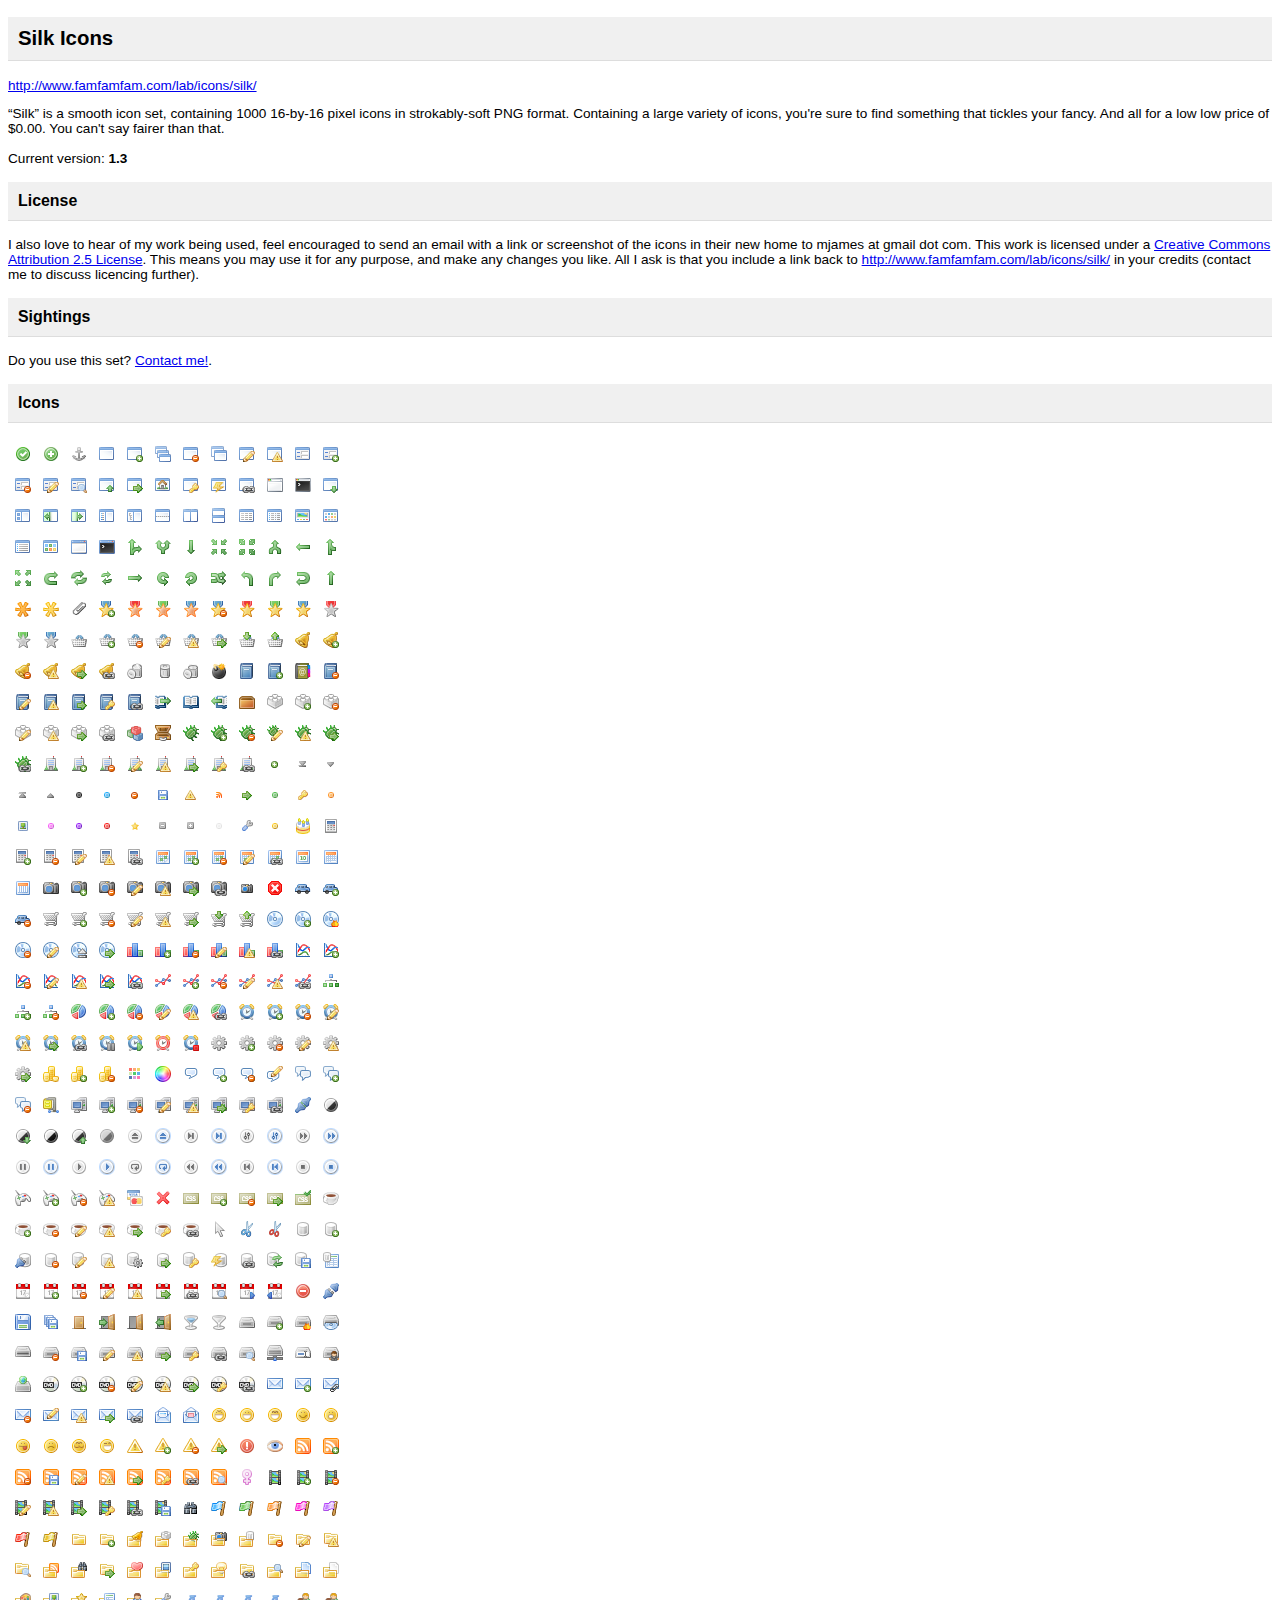
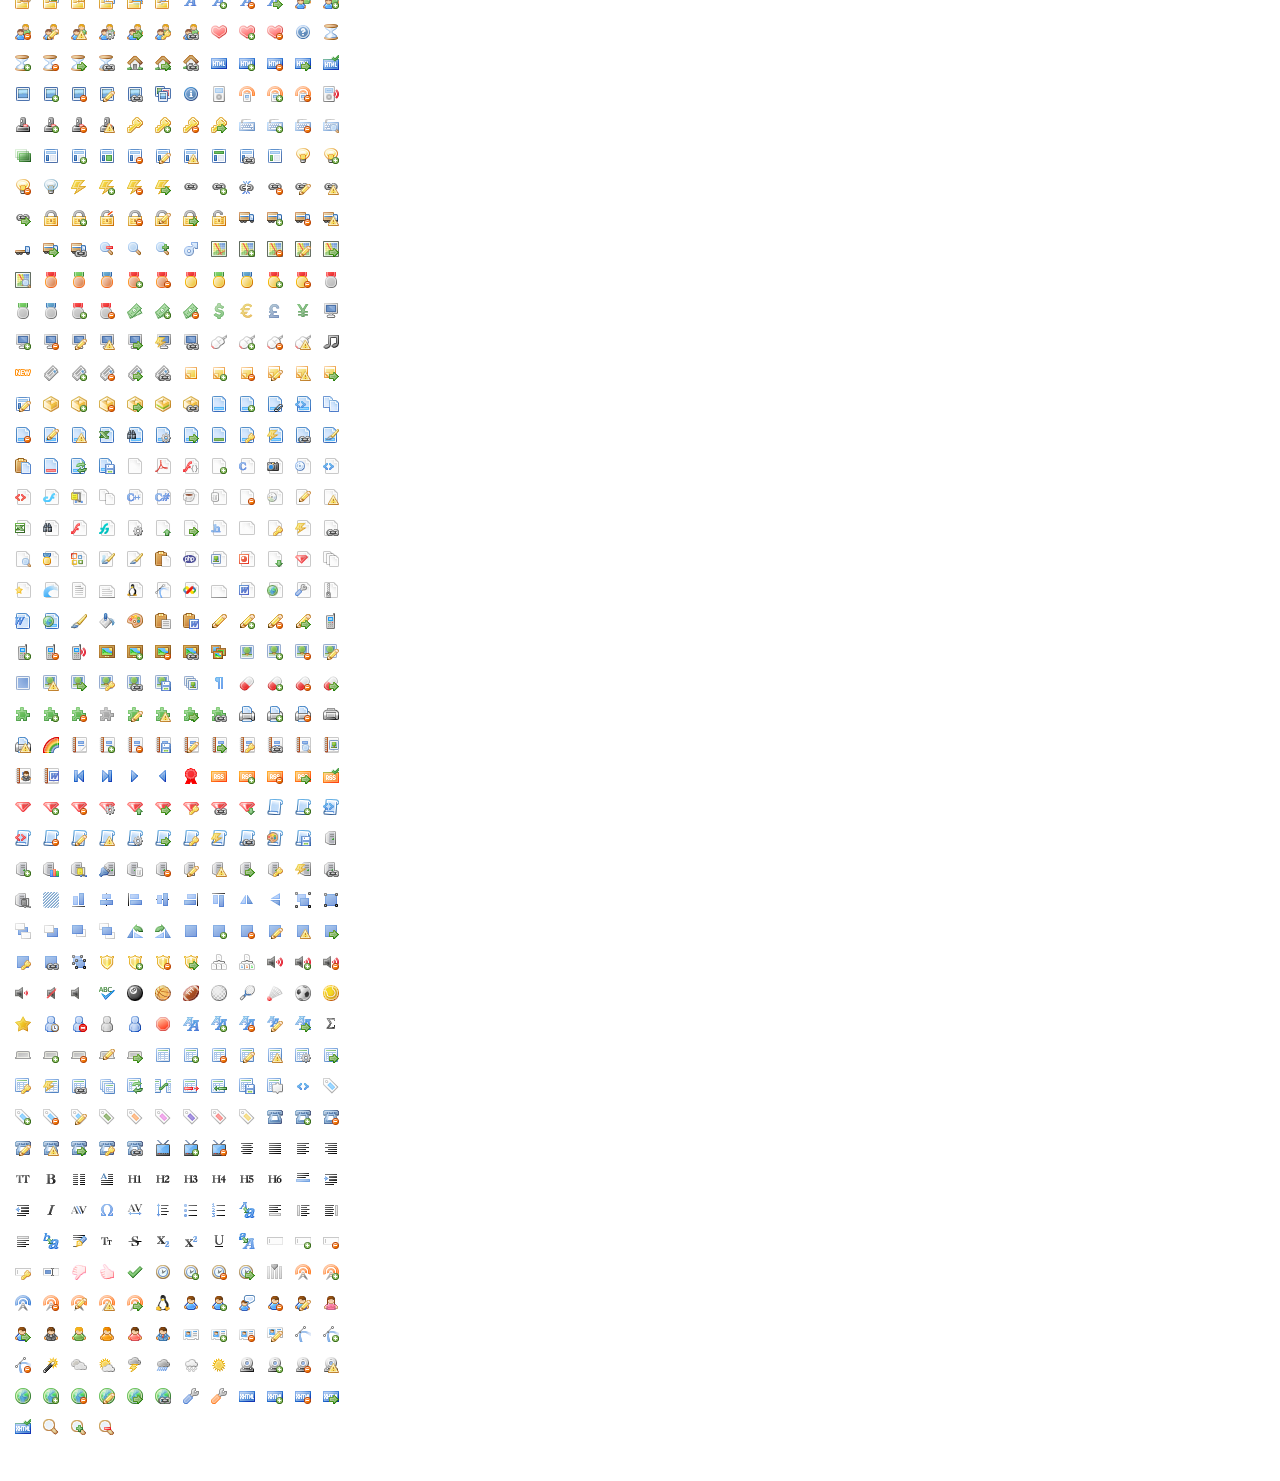
<file: images/readme.html>
<!DOCTYPE html PUBLIC "-//W3C//DTD XHTML 1.0 Strict//EN" "http://www.w3.org/TR/xhtml1/DTD/xhtml1-strict.dtd">
<html xmlns="http://www.w3.org/1999/xhtml" xml:lang="en" lang="en">

	<!-- Document HEAD -->
	<head>
	
		<title>famfamfam.com: Silk Icons</title>

		<meta http-equiv="Content-Type" content="text/html; charset=utf-8" />

		<meta name="mssmarttagspreventparsing" content="true" />
		<meta name="robots" content="all" />		
		<meta http-equiv="imagetoolbar" content="no" />

		<meta name="author" content="Mark James" />
		<meta name="copyright" content="Mark James" />
		<meta name="revisit-after" content="7 days" />		
		
	    <style type="text/css">
<!--
body {
	font-family: Verdana, Arial, Helvetica, sans-serif;
	font-size: 85%;
}

h1,h2,h3 {
padding: 10px;
background-color: #F0F0F0;
border-bottom: 1px solid #DDD;
}

table td {
padding: 5px;
}

td em {
display: none;
}
-->
        </style>
	</head>

	<!-- Document BODY -->
	<body>

		<div id="container-outer">
			<div id="container-inner">
					<div id="content-inner">				

						<h2>Silk Icons</h2>
						<p><a href="http://www.famfamfam.com/lab/icons/silk/">http://www.famfamfam.com/lab/icons/silk/</a></p>
					  <p>
							&#8220;Silk&#8221; is a smooth icon set, containing 1000 16-by-16 pixel icons in
							strokably-soft PNG format. Containing a large variety of icons, you're sure to find something
							that tickles your fancy. And all for a low low price of $0.00. You can't say fairer than that.
							
							<br />
							<br/>

						  <!--
							<a class="download-link" href="famfamfam_mini_icons.zip">Download</a><br />
							-->
							
						  Current version: <strong>1.3</strong></p>
						
						<h3>License</h3>
						<p>
						<!-- Creative Commons License -->
						I also love to hear of my work being used, feel encouraged to send an email
						with a link or screenshot of the icons in their new home to
						mjames&nbsp;<span class="email">at</span>&nbsp;gmail&nbsp;<span class="email">dot</span>&nbsp;com.
						This work is licensed under a <a rel="license" href="http://creativecommons.org/licenses/by/2.5/">Creative Commons Attribution 2.5 License</a>.
						This means you may use it for any purpose, and make any changes you like.
						All I ask is that you include a link back to <a href="http://www.famfamfam.com/lab/icons/silk/">http://www.famfamfam.com/lab/icons/silk/</a> in your credits (contact me to discuss licencing further).
						<!-- /Creative Commons License -->

						
						<!--
						
						<rdf:RDF xmlns="http://web.resource.org/cc/"
							xmlns:dc="http://purl.org/dc/elements/1.1/"
							xmlns:rdf="http://www.w3.org/1999/02/22-rdf-syntax-ns#">
						<Work rdf:about="">
						   <dc:title>Silk icons</dc:title>
						   <dc:date>2005</dc:date>
						   <dc:description>'Silk' icon set.</dc:description>
						   <dc:creator><Agent>
							  <dc:title>Mark James</dc:title>
						   </Agent></dc:creator>
						   <dc:rights><Agent>
							  <dc:title>Mark James</dc:title>
						   </Agent></dc:rights>
						   <dc:type rdf:resource="http://purl.org/dc/dcmitype/StillImage" />
						   <dc:source rdf:resource="http://www.famfamfam.com/lab/icons/silk/"/>
						   <license rdf:resource="http://creativecommons.org/licenses/by/2.5/" />
						</Work>
						
						<License rdf:about="http://creativecommons.org/licenses/by/2.5/">
						   <permits rdf:resource="http://web.resource.org/cc/Reproduction" />
						   <permits rdf:resource="http://web.resource.org/cc/Distribution" />
						   <requires rdf:resource="http://web.resource.org/cc/Notice" />
						   <requires rdf:resource="http://web.resource.org/cc/Attribution" />
						   <permits rdf:resource="http://web.resource.org/cc/DerivativeWorks" />
						</License>
						
						</rdf:RDF>
						
						-->
						</p>
						
						<h3>Sightings</h3>
						
						<p>
						Do you use this set? <a href="http://www.famfamfam.com/about/?contact=Silk%20icons%20in%20the%20wild">Contact me!</a>.
						</p>
						
						
						<h3>Icons</h3>

						
						<p><table>
	<tr>
		<td><img src="icons/accept.png" title="accept.png" alt="accept "/><em>accept.png</em></td>
		<td><img src="icons/add.png" title="add.png" alt="add "/><em>add.png</em></td>

		<td><img src="icons/anchor.png" title="anchor.png" alt="anchor "/><em>anchor.png</em></td>
		<td><img src="icons/application.png" title="application.png" alt="application "/><em>application.png</em></td>
		<td><img src="icons/application_add.png" title="application_add.png" alt="application add "/><em>application_add.png</em></td>
		<td><img src="icons/application_cascade.png" title="application_cascade.png" alt="application cascade "/><em>application_cascade.png</em></td>
		<td><img src="icons/application_delete.png" title="application_delete.png" alt="application delete "/><em>application_delete.png</em></td>
		<td><img src="icons/application_double.png" title="application_double.png" alt="application double "/><em>application_double.png</em></td>

		<td><img src="icons/application_edit.png" title="application_edit.png" alt="application edit "/><em>application_edit.png</em></td>
		<td><img src="icons/application_error.png" title="application_error.png" alt="application error "/><em>application_error.png</em></td>
		<td><img src="icons/application_form.png" title="application_form.png" alt="application form "/><em>application_form.png</em></td>
		<td><img src="icons/application_form_add.png" title="application_form_add.png" alt="application form add "/><em>application_form_add.png</em></td>
	</tr>
	<tr>
		<td><img src="icons/application_form_delete.png" title="application_form_delete.png" alt="application form delete "/><em>application_form_delete.png</em></td>

		<td><img src="icons/application_form_edit.png" title="application_form_edit.png" alt="application form edit "/><em>application_form_edit.png</em></td>
		<td><img src="icons/application_form_magnify.png" title="application_form_magnify.png" alt="application form magnify "/><em>application_form_magnify.png</em></td>
		<td><img src="icons/application_get.png" title="application_get.png" alt="application get "/><em>application_get.png</em></td>
		<td><img src="icons/application_go.png" title="application_go.png" alt="application go "/><em>application_go.png</em></td>
		<td><img src="icons/application_home.png" title="application_home.png" alt="application home "/><em>application_home.png</em></td>
		<td><img src="icons/application_key.png" title="application_key.png" alt="application key "/><em>application_key.png</em></td>

		<td><img src="icons/application_lightning.png" title="application_lightning.png" alt="application lightning "/><em>application_lightning.png</em></td>
		<td><img src="icons/application_link.png" title="application_link.png" alt="application link "/><em>application_link.png</em></td>
		<td><img src="icons/application_osx.png" title="application_osx.png" alt="application osx "/><em>application_osx.png</em></td>
		<td><img src="icons/application_osx_terminal.png" title="application_osx_terminal.png" alt="application osx terminal "/><em>application_osx_terminal.png</em></td>
		<td><img src="icons/application_put.png" title="application_put.png" alt="application put "/><em>application_put.png</em></td>
	</tr>

	<tr>
		<td><img src="icons/application_side_boxes.png" title="application_side_boxes.png" alt="application side boxes "/><em>application_side_boxes.png</em></td>
		<td><img src="icons/application_side_contract.png" title="application_side_contract.png" alt="application side contract "/><em>application_side_contract.png</em></td>
		<td><img src="icons/application_side_expand.png" title="application_side_expand.png" alt="application side expand "/><em>application_side_expand.png</em></td>
		<td><img src="icons/application_side_list.png" title="application_side_list.png" alt="application side list "/><em>application_side_list.png</em></td>
		<td><img src="icons/application_side_tree.png" title="application_side_tree.png" alt="application side tree "/><em>application_side_tree.png</em></td>

		<td><img src="icons/application_split.png" title="application_split.png" alt="application split "/><em>application_split.png</em></td>
		<td><img src="icons/application_tile_horizontal.png" title="application_tile_horizontal.png" alt="application tile horizontal "/><em>application_tile_horizontal.png</em></td>
		<td><img src="icons/application_tile_vertical.png" title="application_tile_vertical.png" alt="application tile vertical "/><em>application_tile_vertical.png</em></td>
		<td><img src="icons/application_view_columns.png" title="application_view_columns.png" alt="application view columns "/><em>application_view_columns.png</em></td>
		<td><img src="icons/application_view_detail.png" title="application_view_detail.png" alt="application view detail "/><em>application_view_detail.png</em></td>
		<td><img src="icons/application_view_gallery.png" title="application_view_gallery.png" alt="application view gallery "/><em>application_view_gallery.png</em></td>

		<td><img src="icons/application_view_icons.png" title="application_view_icons.png" alt="application view icons "/><em>application_view_icons.png</em></td>
	</tr>
	<tr>
		<td><img src="icons/application_view_list.png" title="application_view_list.png" alt="application view list "/><em>application_view_list.png</em></td>
		<td><img src="icons/application_view_tile.png" title="application_view_tile.png" alt="application view tile "/><em>application_view_tile.png</em></td>
		<td><img src="icons/application_xp.png" title="application_xp.png" alt="application xp "/><em>application_xp.png</em></td>
		<td><img src="icons/application_xp_terminal.png" title="application_xp_terminal.png" alt="application xp terminal "/><em>application_xp_terminal.png</em></td>

		<td><img src="icons/arrow_branch.png" title="arrow_branch.png" alt="arrow branch "/><em>arrow_branch.png</em></td>
		<td><img src="icons/arrow_divide.png" title="arrow_divide.png" alt="arrow divide "/><em>arrow_divide.png</em></td>
		<td><img src="icons/arrow_down.png" title="arrow_down.png" alt="arrow down "/><em>arrow_down.png</em></td>
		<td><img src="icons/arrow_in.png" title="arrow_in.png" alt="arrow in "/><em>arrow_in.png</em></td>
		<td><img src="icons/arrow_inout.png" title="arrow_inout.png" alt="arrow inout "/><em>arrow_inout.png</em></td>
		<td><img src="icons/arrow_join.png" title="arrow_join.png" alt="arrow join "/><em>arrow_join.png</em></td>

		<td><img src="icons/arrow_left.png" title="arrow_left.png" alt="arrow left "/><em>arrow_left.png</em></td>
		<td><img src="icons/arrow_merge.png" title="arrow_merge.png" alt="arrow merge "/><em>arrow_merge.png</em></td>
	</tr>
	<tr>
		<td><img src="icons/arrow_out.png" title="arrow_out.png" alt="arrow out "/><em>arrow_out.png</em></td>
		<td><img src="icons/arrow_redo.png" title="arrow_redo.png" alt="arrow redo "/><em>arrow_redo.png</em></td>
		<td><img src="icons/arrow_refresh.png" title="arrow_refresh.png" alt="arrow refresh "/><em>arrow_refresh.png</em></td>

		<td><img src="icons/arrow_refresh_small.png" title="arrow_refresh_small.png" alt="arrow refresh small "/><em>arrow_refresh_small.png</em></td>
		<td><img src="icons/arrow_right.png" title="arrow_right.png" alt="arrow right "/><em>arrow_right.png</em></td>
		<td><img src="icons/arrow_rotate_anticlockwise.png" title="arrow_rotate_anticlockwise.png" alt="arrow rotate anticlockwise "/><em>arrow_rotate_anticlockwise.png</em></td>
		<td><img src="icons/arrow_rotate_clockwise.png" title="arrow_rotate_clockwise.png" alt="arrow rotate clockwise "/><em>arrow_rotate_clockwise.png</em></td>
		<td><img src="icons/arrow_switch.png" title="arrow_switch.png" alt="arrow switch "/><em>arrow_switch.png</em></td>
		<td><img src="icons/arrow_turn_left.png" title="arrow_turn_left.png" alt="arrow turn left "/><em>arrow_turn_left.png</em></td>

		<td><img src="icons/arrow_turn_right.png" title="arrow_turn_right.png" alt="arrow turn right "/><em>arrow_turn_right.png</em></td>
		<td><img src="icons/arrow_undo.png" title="arrow_undo.png" alt="arrow undo "/><em>arrow_undo.png</em></td>
		<td><img src="icons/arrow_up.png" title="arrow_up.png" alt="arrow up "/><em>arrow_up.png</em></td>
	</tr>
	<tr>
		<td><img src="icons/asterisk_orange.png" title="asterisk_orange.png" alt="asterisk orange "/><em>asterisk_orange.png</em></td>
		<td><img src="icons/asterisk_yellow.png" title="asterisk_yellow.png" alt="asterisk yellow "/><em>asterisk_yellow.png</em></td>

		<td><img src="icons/attach.png" title="attach.png" alt="attach "/><em>attach.png</em></td>
		<td><img src="icons/award_star_add.png" title="award_star_add.png" alt="award star add "/><em>award_star_add.png</em></td>
		<td><img src="icons/award_star_bronze_1.png" title="award_star_bronze_1.png" alt="award star bronze 1 "/><em>award_star_bronze_1.png</em></td>
		<td><img src="icons/award_star_bronze_2.png" title="award_star_bronze_2.png" alt="award star bronze 2 "/><em>award_star_bronze_2.png</em></td>
		<td><img src="icons/award_star_bronze_3.png" title="award_star_bronze_3.png" alt="award star bronze 3 "/><em>award_star_bronze_3.png</em></td>
		<td><img src="icons/award_star_delete.png" title="award_star_delete.png" alt="award star delete "/><em>award_star_delete.png</em></td>

		<td><img src="icons/award_star_gold_1.png" title="award_star_gold_1.png" alt="award star gold 1 "/><em>award_star_gold_1.png</em></td>
		<td><img src="icons/award_star_gold_2.png" title="award_star_gold_2.png" alt="award star gold 2 "/><em>award_star_gold_2.png</em></td>
		<td><img src="icons/award_star_gold_3.png" title="award_star_gold_3.png" alt="award star gold 3 "/><em>award_star_gold_3.png</em></td>
		<td><img src="icons/award_star_silver_1.png" title="award_star_silver_1.png" alt="award star silver 1 "/><em>award_star_silver_1.png</em></td>
	</tr>
	<tr>
		<td><img src="icons/award_star_silver_2.png" title="award_star_silver_2.png" alt="award star silver 2 "/><em>award_star_silver_2.png</em></td>

		<td><img src="icons/award_star_silver_3.png" title="award_star_silver_3.png" alt="award star silver 3 "/><em>award_star_silver_3.png</em></td>
		<td><img src="icons/basket.png" title="basket.png" alt="basket "/><em>basket.png</em></td>
		<td><img src="icons/basket_add.png" title="basket_add.png" alt="basket add "/><em>basket_add.png</em></td>
		<td><img src="icons/basket_delete.png" title="basket_delete.png" alt="basket delete "/><em>basket_delete.png</em></td>
		<td><img src="icons/basket_edit.png" title="basket_edit.png" alt="basket edit "/><em>basket_edit.png</em></td>
		<td><img src="icons/basket_error.png" title="basket_error.png" alt="basket error "/><em>basket_error.png</em></td>

		<td><img src="icons/basket_go.png" title="basket_go.png" alt="basket go "/><em>basket_go.png</em></td>
		<td><img src="icons/basket_put.png" title="basket_put.png" alt="basket put "/><em>basket_put.png</em></td>
		<td><img src="icons/basket_remove.png" title="basket_remove.png" alt="basket remove "/><em>basket_remove.png</em></td>
		<td><img src="icons/bell.png" title="bell.png" alt="bell "/><em>bell.png</em></td>
		<td><img src="icons/bell_add.png" title="bell_add.png" alt="bell add "/><em>bell_add.png</em></td>
	</tr>

	<tr>
		<td><img src="icons/bell_delete.png" title="bell_delete.png" alt="bell delete "/><em>bell_delete.png</em></td>
		<td><img src="icons/bell_error.png" title="bell_error.png" alt="bell error "/><em>bell_error.png</em></td>
		<td><img src="icons/bell_go.png" title="bell_go.png" alt="bell go "/><em>bell_go.png</em></td>
		<td><img src="icons/bell_link.png" title="bell_link.png" alt="bell link "/><em>bell_link.png</em></td>
		<td><img src="icons/bin.png" title="bin.png" alt="bin "/><em>bin.png</em></td>

		<td><img src="icons/bin_closed.png" title="bin_closed.png" alt="bin closed "/><em>bin_closed.png</em></td>
		<td><img src="icons/bin_empty.png" title="bin_empty.png" alt="bin empty "/><em>bin_empty.png</em></td>
		<td><img src="icons/bomb.png" title="bomb.png" alt="bomb "/><em>bomb.png</em></td>
		<td><img src="icons/book.png" title="book.png" alt="book "/><em>book.png</em></td>
		<td><img src="icons/book_add.png" title="book_add.png" alt="book add "/><em>book_add.png</em></td>
		<td><img src="icons/book_addresses.png" title="book_addresses.png" alt="book addresses "/><em>book_addresses.png</em></td>

		<td><img src="icons/book_delete.png" title="book_delete.png" alt="book delete "/><em>book_delete.png</em></td>
	</tr>
	<tr>
		<td><img src="icons/book_edit.png" title="book_edit.png" alt="book edit "/><em>book_edit.png</em></td>
		<td><img src="icons/book_error.png" title="book_error.png" alt="book error "/><em>book_error.png</em></td>
		<td><img src="icons/book_go.png" title="book_go.png" alt="book go "/><em>book_go.png</em></td>
		<td><img src="icons/book_key.png" title="book_key.png" alt="book key "/><em>book_key.png</em></td>

		<td><img src="icons/book_link.png" title="book_link.png" alt="book link "/><em>book_link.png</em></td>
		<td><img src="icons/book_next.png" title="book_next.png" alt="book next "/><em>book_next.png</em></td>
		<td><img src="icons/book_open.png" title="book_open.png" alt="book open "/><em>book_open.png</em></td>
		<td><img src="icons/book_previous.png" title="book_previous.png" alt="book previous "/><em>book_previous.png</em></td>
		<td><img src="icons/box.png" title="box.png" alt="box "/><em>box.png</em></td>
		<td><img src="icons/brick.png" title="brick.png" alt="brick "/><em>brick.png</em></td>

		<td><img src="icons/brick_add.png" title="brick_add.png" alt="brick add "/><em>brick_add.png</em></td>
		<td><img src="icons/brick_delete.png" title="brick_delete.png" alt="brick delete "/><em>brick_delete.png</em></td>
	</tr>
	<tr>
		<td><img src="icons/brick_edit.png" title="brick_edit.png" alt="brick edit "/><em>brick_edit.png</em></td>
		<td><img src="icons/brick_error.png" title="brick_error.png" alt="brick error "/><em>brick_error.png</em></td>
		<td><img src="icons/brick_go.png" title="brick_go.png" alt="brick go "/><em>brick_go.png</em></td>

		<td><img src="icons/brick_link.png" title="brick_link.png" alt="brick link "/><em>brick_link.png</em></td>
		<td><img src="icons/bricks.png" title="bricks.png" alt="bricks "/><em>bricks.png</em></td>
		<td><img src="icons/briefcase.png" title="briefcase.png" alt="briefcase "/><em>briefcase.png</em></td>
		<td><img src="icons/bug.png" title="bug.png" alt="bug "/><em>bug.png</em></td>
		<td><img src="icons/bug_add.png" title="bug_add.png" alt="bug add "/><em>bug_add.png</em></td>
		<td><img src="icons/bug_delete.png" title="bug_delete.png" alt="bug delete "/><em>bug_delete.png</em></td>

		<td><img src="icons/bug_edit.png" title="bug_edit.png" alt="bug edit "/><em>bug_edit.png</em></td>
		<td><img src="icons/bug_error.png" title="bug_error.png" alt="bug error "/><em>bug_error.png</em></td>
		<td><img src="icons/bug_go.png" title="bug_go.png" alt="bug go "/><em>bug_go.png</em></td>
	</tr>
	<tr>
		<td><img src="icons/bug_link.png" title="bug_link.png" alt="bug link "/><em>bug_link.png</em></td>
		<td><img src="icons/building.png" title="building.png" alt="building "/><em>building.png</em></td>

		<td><img src="icons/building_add.png" title="building_add.png" alt="building add "/><em>building_add.png</em></td>
		<td><img src="icons/building_delete.png" title="building_delete.png" alt="building delete "/><em>building_delete.png</em></td>
		<td><img src="icons/building_edit.png" title="building_edit.png" alt="building edit "/><em>building_edit.png</em></td>
		<td><img src="icons/building_error.png" title="building_error.png" alt="building error "/><em>building_error.png</em></td>
		<td><img src="icons/building_go.png" title="building_go.png" alt="building go "/><em>building_go.png</em></td>
		<td><img src="icons/building_key.png" title="building_key.png" alt="building key "/><em>building_key.png</em></td>

		<td><img src="icons/building_link.png" title="building_link.png" alt="building link "/><em>building_link.png</em></td>
		<td><img src="icons/bullet_add.png" title="bullet_add.png" alt="bullet add "/><em>bullet_add.png</em></td>
		<td><img src="icons/bullet_arrow_bottom.png" title="bullet_arrow_bottom.png" alt="bullet arrow bottom "/><em>bullet_arrow_bottom.png</em></td>
		<td><img src="icons/bullet_arrow_down.png" title="bullet_arrow_down.png" alt="bullet arrow down "/><em>bullet_arrow_down.png</em></td>
	</tr>
	<tr>
		<td><img src="icons/bullet_arrow_top.png" title="bullet_arrow_top.png" alt="bullet arrow top "/><em>bullet_arrow_top.png</em></td>

		<td><img src="icons/bullet_arrow_up.png" title="bullet_arrow_up.png" alt="bullet arrow up "/><em>bullet_arrow_up.png</em></td>
		<td><img src="icons/bullet_black.png" title="bullet_black.png" alt="bullet black "/><em>bullet_black.png</em></td>
		<td><img src="icons/bullet_blue.png" title="bullet_blue.png" alt="bullet blue "/><em>bullet_blue.png</em></td>
		<td><img src="icons/bullet_delete.png" title="bullet_delete.png" alt="bullet delete "/><em>bullet_delete.png</em></td>
		<td><img src="icons/bullet_disk.png" title="bullet_disk.png" alt="bullet disk "/><em>bullet_disk.png</em></td>
		<td><img src="icons/bullet_error.png" title="bullet_error.png" alt="bullet error "/><em>bullet_error.png</em></td>

		<td><img src="icons/bullet_feed.png" title="bullet_feed.png" alt="bullet feed "/><em>bullet_feed.png</em></td>
		<td><img src="icons/bullet_go.png" title="bullet_go.png" alt="bullet go "/><em>bullet_go.png</em></td>
		<td><img src="icons/bullet_green.png" title="bullet_green.png" alt="bullet green "/><em>bullet_green.png</em></td>
		<td><img src="icons/bullet_key.png" title="bullet_key.png" alt="bullet key "/><em>bullet_key.png</em></td>
		<td><img src="icons/bullet_orange.png" title="bullet_orange.png" alt="bullet orange "/><em>bullet_orange.png</em></td>
	</tr>

	<tr>
		<td><img src="icons/bullet_picture.png" title="bullet_picture.png" alt="bullet picture "/><em>bullet_picture.png</em></td>
		<td><img src="icons/bullet_pink.png" title="bullet_pink.png" alt="bullet pink "/><em>bullet_pink.png</em></td>
		<td><img src="icons/bullet_purple.png" title="bullet_purple.png" alt="bullet purple "/><em>bullet_purple.png</em></td>
		<td><img src="icons/bullet_red.png" title="bullet_red.png" alt="bullet red "/><em>bullet_red.png</em></td>
		<td><img src="icons/bullet_star.png" title="bullet_star.png" alt="bullet star "/><em>bullet_star.png</em></td>

		<td><img src="icons/bullet_toggle_minus.png" title="bullet_toggle_minus.png" alt="bullet toggle minus "/><em>bullet_toggle_minus.png</em></td>
		<td><img src="icons/bullet_toggle_plus.png" title="bullet_toggle_plus.png" alt="bullet toggle plus "/><em>bullet_toggle_plus.png</em></td>
		<td><img src="icons/bullet_white.png" title="bullet_white.png" alt="bullet white "/><em>bullet_white.png</em></td>
		<td><img src="icons/bullet_wrench.png" title="bullet_wrench.png" alt="bullet wrench "/><em>bullet_wrench.png</em></td>
		<td><img src="icons/bullet_yellow.png" title="bullet_yellow.png" alt="bullet yellow "/><em>bullet_yellow.png</em></td>
		<td><img src="icons/cake.png" title="cake.png" alt="cake "/><em>cake.png</em></td>

		<td><img src="icons/calculator.png" title="calculator.png" alt="calculator "/><em>calculator.png</em></td>
	</tr>
	<tr>
		<td><img src="icons/calculator_add.png" title="calculator_add.png" alt="calculator add "/><em>calculator_add.png</em></td>
		<td><img src="icons/calculator_delete.png" title="calculator_delete.png" alt="calculator delete "/><em>calculator_delete.png</em></td>
		<td><img src="icons/calculator_edit.png" title="calculator_edit.png" alt="calculator edit "/><em>calculator_edit.png</em></td>
		<td><img src="icons/calculator_error.png" title="calculator_error.png" alt="calculator error "/><em>calculator_error.png</em></td>

		<td><img src="icons/calculator_link.png" title="calculator_link.png" alt="calculator link "/><em>calculator_link.png</em></td>
		<td><img src="icons/calendar.png" title="calendar.png" alt="calendar "/><em>calendar.png</em></td>
		<td><img src="icons/calendar_add.png" title="calendar_add.png" alt="calendar add "/><em>calendar_add.png</em></td>
		<td><img src="icons/calendar_delete.png" title="calendar_delete.png" alt="calendar delete "/><em>calendar_delete.png</em></td>
		<td><img src="icons/calendar_edit.png" title="calendar_edit.png" alt="calendar edit "/><em>calendar_edit.png</em></td>
		<td><img src="icons/calendar_link.png" title="calendar_link.png" alt="calendar link "/><em>calendar_link.png</em></td>

		<td><img src="icons/calendar_view_day.png" title="calendar_view_day.png" alt="calendar view day "/><em>calendar_view_day.png</em></td>
		<td><img src="icons/calendar_view_month.png" title="calendar_view_month.png" alt="calendar view month "/><em>calendar_view_month.png</em></td>
	</tr>
	<tr>
		<td><img src="icons/calendar_view_week.png" title="calendar_view_week.png" alt="calendar view week "/><em>calendar_view_week.png</em></td>
		<td><img src="icons/camera.png" title="camera.png" alt="camera "/><em>camera.png</em></td>
		<td><img src="icons/camera_add.png" title="camera_add.png" alt="camera add "/><em>camera_add.png</em></td>

		<td><img src="icons/camera_delete.png" title="camera_delete.png" alt="camera delete "/><em>camera_delete.png</em></td>
		<td><img src="icons/camera_edit.png" title="camera_edit.png" alt="camera edit "/><em>camera_edit.png</em></td>
		<td><img src="icons/camera_error.png" title="camera_error.png" alt="camera error "/><em>camera_error.png</em></td>
		<td><img src="icons/camera_go.png" title="camera_go.png" alt="camera go "/><em>camera_go.png</em></td>
		<td><img src="icons/camera_link.png" title="camera_link.png" alt="camera link "/><em>camera_link.png</em></td>
		<td><img src="icons/camera_small.png" title="camera_small.png" alt="camera small "/><em>camera_small.png</em></td>

		<td><img src="icons/cancel.png" title="cancel.png" alt="cancel "/><em>cancel.png</em></td>
		<td><img src="icons/car.png" title="car.png" alt="car "/><em>car.png</em></td>
		<td><img src="icons/car_add.png" title="car_add.png" alt="car add "/><em>car_add.png</em></td>
	</tr>
	<tr>
		<td><img src="icons/car_delete.png" title="car_delete.png" alt="car delete "/><em>car_delete.png</em></td>
		<td><img src="icons/cart.png" title="cart.png" alt="cart "/><em>cart.png</em></td>

		<td><img src="icons/cart_add.png" title="cart_add.png" alt="cart add "/><em>cart_add.png</em></td>
		<td><img src="icons/cart_delete.png" title="cart_delete.png" alt="cart delete "/><em>cart_delete.png</em></td>
		<td><img src="icons/cart_edit.png" title="cart_edit.png" alt="cart edit "/><em>cart_edit.png</em></td>
		<td><img src="icons/cart_error.png" title="cart_error.png" alt="cart error "/><em>cart_error.png</em></td>
		<td><img src="icons/cart_go.png" title="cart_go.png" alt="cart go "/><em>cart_go.png</em></td>
		<td><img src="icons/cart_put.png" title="cart_put.png" alt="cart put "/><em>cart_put.png</em></td>

		<td><img src="icons/cart_remove.png" title="cart_remove.png" alt="cart remove "/><em>cart_remove.png</em></td>
		<td><img src="icons/cd.png" title="cd.png" alt="cd "/><em>cd.png</em></td>
		<td><img src="icons/cd_add.png" title="cd_add.png" alt="cd add "/><em>cd_add.png</em></td>
		<td><img src="icons/cd_burn.png" title="cd_burn.png" alt="cd burn "/><em>cd_burn.png</em></td>
	</tr>
	<tr>
		<td><img src="icons/cd_delete.png" title="cd_delete.png" alt="cd delete "/><em>cd_delete.png</em></td>

		<td><img src="icons/cd_edit.png" title="cd_edit.png" alt="cd edit "/><em>cd_edit.png</em></td>
		<td><img src="icons/cd_eject.png" title="cd_eject.png" alt="cd eject "/><em>cd_eject.png</em></td>
		<td><img src="icons/cd_go.png" title="cd_go.png" alt="cd go "/><em>cd_go.png</em></td>
		<td><img src="icons/chart_bar.png" title="chart_bar.png" alt="chart bar "/><em>chart_bar.png</em></td>
		<td><img src="icons/chart_bar_add.png" title="chart_bar_add.png" alt="chart bar add "/><em>chart_bar_add.png</em></td>
		<td><img src="icons/chart_bar_delete.png" title="chart_bar_delete.png" alt="chart bar delete "/><em>chart_bar_delete.png</em></td>

		<td><img src="icons/chart_bar_edit.png" title="chart_bar_edit.png" alt="chart bar edit "/><em>chart_bar_edit.png</em></td>
		<td><img src="icons/chart_bar_error.png" title="chart_bar_error.png" alt="chart bar error "/><em>chart_bar_error.png</em></td>
		<td><img src="icons/chart_bar_link.png" title="chart_bar_link.png" alt="chart bar link "/><em>chart_bar_link.png</em></td>
		<td><img src="icons/chart_curve.png" title="chart_curve.png" alt="chart curve "/><em>chart_curve.png</em></td>
		<td><img src="icons/chart_curve_add.png" title="chart_curve_add.png" alt="chart curve add "/><em>chart_curve_add.png</em></td>
	</tr>

	<tr>
		<td><img src="icons/chart_curve_delete.png" title="chart_curve_delete.png" alt="chart curve delete "/><em>chart_curve_delete.png</em></td>
		<td><img src="icons/chart_curve_edit.png" title="chart_curve_edit.png" alt="chart curve edit "/><em>chart_curve_edit.png</em></td>
		<td><img src="icons/chart_curve_error.png" title="chart_curve_error.png" alt="chart curve error "/><em>chart_curve_error.png</em></td>
		<td><img src="icons/chart_curve_go.png" title="chart_curve_go.png" alt="chart curve go "/><em>chart_curve_go.png</em></td>
		<td><img src="icons/chart_curve_link.png" title="chart_curve_link.png" alt="chart curve link "/><em>chart_curve_link.png</em></td>

		<td><img src="icons/chart_line.png" title="chart_line.png" alt="chart line "/><em>chart_line.png</em></td>
		<td><img src="icons/chart_line_add.png" title="chart_line_add.png" alt="chart line add "/><em>chart_line_add.png</em></td>
		<td><img src="icons/chart_line_delete.png" title="chart_line_delete.png" alt="chart line delete "/><em>chart_line_delete.png</em></td>
		<td><img src="icons/chart_line_edit.png" title="chart_line_edit.png" alt="chart line edit "/><em>chart_line_edit.png</em></td>
		<td><img src="icons/chart_line_error.png" title="chart_line_error.png" alt="chart line error "/><em>chart_line_error.png</em></td>
		<td><img src="icons/chart_line_link.png" title="chart_line_link.png" alt="chart line link "/><em>chart_line_link.png</em></td>

		<td><img src="icons/chart_organisation.png" title="chart_organisation.png" alt="chart organisation "/><em>chart_organisation.png</em></td>
	</tr>
	<tr>
		<td><img src="icons/chart_organisation_add.png" title="chart_organisation_add.png" alt="chart organisation add "/><em>chart_organisation_add.png</em></td>
		<td><img src="icons/chart_organisation_delete.png" title="chart_organisation_delete.png" alt="chart organisation delete "/><em>chart_organisation_delete.png</em></td>
		<td><img src="icons/chart_pie.png" title="chart_pie.png" alt="chart pie "/><em>chart_pie.png</em></td>
		<td><img src="icons/chart_pie_add.png" title="chart_pie_add.png" alt="chart pie add "/><em>chart_pie_add.png</em></td>

		<td><img src="icons/chart_pie_delete.png" title="chart_pie_delete.png" alt="chart pie delete "/><em>chart_pie_delete.png</em></td>
		<td><img src="icons/chart_pie_edit.png" title="chart_pie_edit.png" alt="chart pie edit "/><em>chart_pie_edit.png</em></td>
		<td><img src="icons/chart_pie_error.png" title="chart_pie_error.png" alt="chart pie error "/><em>chart_pie_error.png</em></td>
		<td><img src="icons/chart_pie_link.png" title="chart_pie_link.png" alt="chart pie link "/><em>chart_pie_link.png</em></td>
		<td><img src="icons/clock.png" title="clock.png" alt="clock "/><em>clock.png</em></td>
		<td><img src="icons/clock_add.png" title="clock_add.png" alt="clock add "/><em>clock_add.png</em></td>

		<td><img src="icons/clock_delete.png" title="clock_delete.png" alt="clock delete "/><em>clock_delete.png</em></td>
		<td><img src="icons/clock_edit.png" title="clock_edit.png" alt="clock edit "/><em>clock_edit.png</em></td>
	</tr>
	<tr>
		<td><img src="icons/clock_error.png" title="clock_error.png" alt="clock error "/><em>clock_error.png</em></td>
		<td><img src="icons/clock_go.png" title="clock_go.png" alt="clock go "/><em>clock_go.png</em></td>
		<td><img src="icons/clock_link.png" title="clock_link.png" alt="clock link "/><em>clock_link.png</em></td>

		<td><img src="icons/clock_pause.png" title="clock_pause.png" alt="clock pause "/><em>clock_pause.png</em></td>
		<td><img src="icons/clock_play.png" title="clock_play.png" alt="clock play "/><em>clock_play.png</em></td>
		<td><img src="icons/clock_red.png" title="clock_red.png" alt="clock red "/><em>clock_red.png</em></td>
		<td><img src="icons/clock_stop.png" title="clock_stop.png" alt="clock stop "/><em>clock_stop.png</em></td>
		<td><img src="icons/cog.png" title="cog.png" alt="cog "/><em>cog.png</em></td>
		<td><img src="icons/cog_add.png" title="cog_add.png" alt="cog add "/><em>cog_add.png</em></td>

		<td><img src="icons/cog_delete.png" title="cog_delete.png" alt="cog delete "/><em>cog_delete.png</em></td>
		<td><img src="icons/cog_edit.png" title="cog_edit.png" alt="cog edit "/><em>cog_edit.png</em></td>
		<td><img src="icons/cog_error.png" title="cog_error.png" alt="cog error "/><em>cog_error.png</em></td>
	</tr>
	<tr>
		<td><img src="icons/cog_go.png" title="cog_go.png" alt="cog go "/><em>cog_go.png</em></td>
		<td><img src="icons/coins.png" title="coins.png" alt="coins "/><em>coins.png</em></td>

		<td><img src="icons/coins_add.png" title="coins_add.png" alt="coins add "/><em>coins_add.png</em></td>
		<td><img src="icons/coins_delete.png" title="coins_delete.png" alt="coins delete "/><em>coins_delete.png</em></td>
		<td><img src="icons/color_swatch.png" title="color_swatch.png" alt="color swatch "/><em>color_swatch.png</em></td>
		<td><img src="icons/color_wheel.png" title="color_wheel.png" alt="color wheel "/><em>color_wheel.png</em></td>
		<td><img src="icons/comment.png" title="comment.png" alt="comment "/><em>comment.png</em></td>
		<td><img src="icons/comment_add.png" title="comment_add.png" alt="comment add "/><em>comment_add.png</em></td>

		<td><img src="icons/comment_delete.png" title="comment_delete.png" alt="comment delete "/><em>comment_delete.png</em></td>
		<td><img src="icons/comment_edit.png" title="comment_edit.png" alt="comment edit "/><em>comment_edit.png</em></td>
		<td><img src="icons/comments.png" title="comments.png" alt="comments "/><em>comments.png</em></td>
		<td><img src="icons/comments_add.png" title="comments_add.png" alt="comments add "/><em>comments_add.png</em></td>
	</tr>
	<tr>
		<td><img src="icons/comments_delete.png" title="comments_delete.png" alt="comments delete "/><em>comments_delete.png</em></td>

		<td><img src="icons/compress.png" title="compress.png" alt="compress "/><em>compress.png</em></td>
		<td><img src="icons/computer.png" title="computer.png" alt="computer "/><em>computer.png</em></td>
		<td><img src="icons/computer_add.png" title="computer_add.png" alt="computer add "/><em>computer_add.png</em></td>
		<td><img src="icons/computer_delete.png" title="computer_delete.png" alt="computer delete "/><em>computer_delete.png</em></td>
		<td><img src="icons/computer_edit.png" title="computer_edit.png" alt="computer edit "/><em>computer_edit.png</em></td>
		<td><img src="icons/computer_error.png" title="computer_error.png" alt="computer error "/><em>computer_error.png</em></td>

		<td><img src="icons/computer_go.png" title="computer_go.png" alt="computer go "/><em>computer_go.png</em></td>
		<td><img src="icons/computer_key.png" title="computer_key.png" alt="computer key "/><em>computer_key.png</em></td>
		<td><img src="icons/computer_link.png" title="computer_link.png" alt="computer link "/><em>computer_link.png</em></td>
		<td><img src="icons/connect.png" title="connect.png" alt="connect "/><em>connect.png</em></td>
		<td><img src="icons/contrast.png" title="contrast.png" alt="contrast "/><em>contrast.png</em></td>
	</tr>

	<tr>
		<td><img src="icons/contrast_decrease.png" title="contrast_decrease.png" alt="contrast decrease "/><em>contrast_decrease.png</em></td>
		<td><img src="icons/contrast_high.png" title="contrast_high.png" alt="contrast high "/><em>contrast_high.png</em></td>
		<td><img src="icons/contrast_increase.png" title="contrast_increase.png" alt="contrast increase "/><em>contrast_increase.png</em></td>
		<td><img src="icons/contrast_low.png" title="contrast_low.png" alt="contrast low "/><em>contrast_low.png</em></td>
		<td><img src="icons/control_eject.png" title="control_eject.png" alt="control eject "/><em>control_eject.png</em></td>

		<td><img src="icons/control_eject_blue.png" title="control_eject_blue.png" alt="control eject blue "/><em>control_eject_blue.png</em></td>
		<td><img src="icons/control_end.png" title="control_end.png" alt="control end "/><em>control_end.png</em></td>
		<td><img src="icons/control_end_blue.png" title="control_end_blue.png" alt="control end blue "/><em>control_end_blue.png</em></td>
		<td><img src="icons/control_equalizer.png" title="control_equalizer.png" alt="control equalizer "/><em>control_equalizer.png</em></td>
		<td><img src="icons/control_equalizer_blue.png" title="control_equalizer_blue.png" alt="control equalizer blue "/><em>control_equalizer_blue.png</em></td>
		<td><img src="icons/control_fastforward.png" title="control_fastforward.png" alt="control fastforward "/><em>control_fastforward.png</em></td>

		<td><img src="icons/control_fastforward_blue.png" title="control_fastforward_blue.png" alt="control fastforward blue "/><em>control_fastforward_blue.png</em></td>
	</tr>
	<tr>
		<td><img src="icons/control_pause.png" title="control_pause.png" alt="control pause "/><em>control_pause.png</em></td>
		<td><img src="icons/control_pause_blue.png" title="control_pause_blue.png" alt="control pause blue "/><em>control_pause_blue.png</em></td>
		<td><img src="icons/control_play.png" title="control_play.png" alt="control play "/><em>control_play.png</em></td>
		<td><img src="icons/control_play_blue.png" title="control_play_blue.png" alt="control play blue "/><em>control_play_blue.png</em></td>

		<td><img src="icons/control_repeat.png" title="control_repeat.png" alt="control repeat "/><em>control_repeat.png</em></td>
		<td><img src="icons/control_repeat_blue.png" title="control_repeat_blue.png" alt="control repeat blue "/><em>control_repeat_blue.png</em></td>
		<td><img src="icons/control_rewind.png" title="control_rewind.png" alt="control rewind "/><em>control_rewind.png</em></td>
		<td><img src="icons/control_rewind_blue.png" title="control_rewind_blue.png" alt="control rewind blue "/><em>control_rewind_blue.png</em></td>
		<td><img src="icons/control_start.png" title="control_start.png" alt="control start "/><em>control_start.png</em></td>
		<td><img src="icons/control_start_blue.png" title="control_start_blue.png" alt="control start blue "/><em>control_start_blue.png</em></td>

		<td><img src="icons/control_stop.png" title="control_stop.png" alt="control stop "/><em>control_stop.png</em></td>
		<td><img src="icons/control_stop_blue.png" title="control_stop_blue.png" alt="control stop blue "/><em>control_stop_blue.png</em></td>
	</tr>
	<tr>
		<td><img src="icons/controller.png" title="controller.png" alt="controller "/><em>controller.png</em></td>
		<td><img src="icons/controller_add.png" title="controller_add.png" alt="controller add "/><em>controller_add.png</em></td>
		<td><img src="icons/controller_delete.png" title="controller_delete.png" alt="controller delete "/><em>controller_delete.png</em></td>

		<td><img src="icons/controller_error.png" title="controller_error.png" alt="controller error "/><em>controller_error.png</em></td>
		<td><img src="icons/creditcards.png" title="creditcards.png" alt="creditcards "/><em>creditcards.png</em></td>
		<td><img src="icons/cross.png" title="cross.png" alt="cross "/><em>cross.png</em></td>
		<td><img src="icons/css.png" title="css.png" alt="css "/><em>css.png</em></td>
		<td><img src="icons/css_add.png" title="css_add.png" alt="css add "/><em>css_add.png</em></td>
		<td><img src="icons/css_delete.png" title="css_delete.png" alt="css delete "/><em>css_delete.png</em></td>

		<td><img src="icons/css_go.png" title="css_go.png" alt="css go "/><em>css_go.png</em></td>
		<td><img src="icons/css_valid.png" title="css_valid.png" alt="css valid "/><em>css_valid.png</em></td>
		<td><img src="icons/cup.png" title="cup.png" alt="cup "/><em>cup.png</em></td>
	</tr>
	<tr>
		<td><img src="icons/cup_add.png" title="cup_add.png" alt="cup add "/><em>cup_add.png</em></td>
		<td><img src="icons/cup_delete.png" title="cup_delete.png" alt="cup delete "/><em>cup_delete.png</em></td>

		<td><img src="icons/cup_edit.png" title="cup_edit.png" alt="cup edit "/><em>cup_edit.png</em></td>
		<td><img src="icons/cup_error.png" title="cup_error.png" alt="cup error "/><em>cup_error.png</em></td>
		<td><img src="icons/cup_go.png" title="cup_go.png" alt="cup go "/><em>cup_go.png</em></td>
		<td><img src="icons/cup_key.png" title="cup_key.png" alt="cup key "/><em>cup_key.png</em></td>
		<td><img src="icons/cup_link.png" title="cup_link.png" alt="cup link "/><em>cup_link.png</em></td>
		<td><img src="icons/cursor.png" title="cursor.png" alt="cursor "/><em>cursor.png</em></td>

		<td><img src="icons/cut.png" title="cut.png" alt="cut "/><em>cut.png</em></td>
		<td><img src="icons/cut_red.png" title="cut_red.png" alt="cut red "/><em>cut_red.png</em></td>
		<td><img src="icons/database.png" title="database.png" alt="database "/><em>database.png</em></td>
		<td><img src="icons/database_add.png" title="database_add.png" alt="database add "/><em>database_add.png</em></td>
	</tr>
	<tr>
		<td><img src="icons/database_connect.png" title="database_connect.png" alt="database connect "/><em>database_connect.png</em></td>

		<td><img src="icons/database_delete.png" title="database_delete.png" alt="database delete "/><em>database_delete.png</em></td>
		<td><img src="icons/database_edit.png" title="database_edit.png" alt="database edit "/><em>database_edit.png</em></td>
		<td><img src="icons/database_error.png" title="database_error.png" alt="database error "/><em>database_error.png</em></td>
		<td><img src="icons/database_gear.png" title="database_gear.png" alt="database gear "/><em>database_gear.png</em></td>
		<td><img src="icons/database_go.png" title="database_go.png" alt="database go "/><em>database_go.png</em></td>
		<td><img src="icons/database_key.png" title="database_key.png" alt="database key "/><em>database_key.png</em></td>

		<td><img src="icons/database_lightning.png" title="database_lightning.png" alt="database lightning "/><em>database_lightning.png</em></td>
		<td><img src="icons/database_link.png" title="database_link.png" alt="database link "/><em>database_link.png</em></td>
		<td><img src="icons/database_refresh.png" title="database_refresh.png" alt="database refresh "/><em>database_refresh.png</em></td>
		<td><img src="icons/database_save.png" title="database_save.png" alt="database save "/><em>database_save.png</em></td>
		<td><img src="icons/database_table.png" title="database_table.png" alt="database table "/><em>database_table.png</em></td>
	</tr>

	<tr>
		<td><img src="icons/date.png" title="date.png" alt="date "/><em>date.png</em></td>
		<td><img src="icons/date_add.png" title="date_add.png" alt="date add "/><em>date_add.png</em></td>
		<td><img src="icons/date_delete.png" title="date_delete.png" alt="date delete "/><em>date_delete.png</em></td>
		<td><img src="icons/date_edit.png" title="date_edit.png" alt="date edit "/><em>date_edit.png</em></td>
		<td><img src="icons/date_error.png" title="date_error.png" alt="date error "/><em>date_error.png</em></td>

		<td><img src="icons/date_go.png" title="date_go.png" alt="date go "/><em>date_go.png</em></td>
		<td><img src="icons/date_link.png" title="date_link.png" alt="date link "/><em>date_link.png</em></td>
		<td><img src="icons/date_magnify.png" title="date_magnify.png" alt="date magnify "/><em>date_magnify.png</em></td>
		<td><img src="icons/date_next.png" title="date_next.png" alt="date next "/><em>date_next.png</em></td>
		<td><img src="icons/date_previous.png" title="date_previous.png" alt="date previous "/><em>date_previous.png</em></td>
		<td><img src="icons/delete.png" title="delete.png" alt="delete "/><em>delete.png</em></td>

		<td><img src="icons/disconnect.png" title="disconnect.png" alt="disconnect "/><em>disconnect.png</em></td>
	</tr>
	<tr>
		<td><img src="icons/disk.png" title="disk.png" alt="disk "/><em>disk.png</em></td>
		<td><img src="icons/disk_multiple.png" title="disk_multiple.png" alt="disk multiple "/><em>disk_multiple.png</em></td>
		<td><img src="icons/door.png" title="door.png" alt="door "/><em>door.png</em></td>
		<td><img src="icons/door_in.png" title="door_in.png" alt="door in "/><em>door_in.png</em></td>

		<td><img src="icons/door_open.png" title="door_open.png" alt="door open "/><em>door_open.png</em></td>
		<td><img src="icons/door_out.png" title="door_out.png" alt="door out "/><em>door_out.png</em></td>
		<td><img src="icons/drink.png" title="drink.png" alt="drink "/><em>drink.png</em></td>
		<td><img src="icons/drink_empty.png" title="drink_empty.png" alt="drink empty "/><em>drink_empty.png</em></td>
		<td><img src="icons/drive.png" title="drive.png" alt="drive "/><em>drive.png</em></td>
		<td><img src="icons/drive_add.png" title="drive_add.png" alt="drive add "/><em>drive_add.png</em></td>

		<td><img src="icons/drive_burn.png" title="drive_burn.png" alt="drive burn "/><em>drive_burn.png</em></td>
		<td><img src="icons/drive_cd.png" title="drive_cd.png" alt="drive cd "/><em>drive_cd.png</em></td>
	</tr>
	<tr>
		<td><img src="icons/drive_cd_empty.png" title="drive_cd_empty.png" alt="drive cd empty "/><em>drive_cd_empty.png</em></td>
		<td><img src="icons/drive_delete.png" title="drive_delete.png" alt="drive delete "/><em>drive_delete.png</em></td>
		<td><img src="icons/drive_disk.png" title="drive_disk.png" alt="drive disk "/><em>drive_disk.png</em></td>

		<td><img src="icons/drive_edit.png" title="drive_edit.png" alt="drive edit "/><em>drive_edit.png</em></td>
		<td><img src="icons/drive_error.png" title="drive_error.png" alt="drive error "/><em>drive_error.png</em></td>
		<td><img src="icons/drive_go.png" title="drive_go.png" alt="drive go "/><em>drive_go.png</em></td>
		<td><img src="icons/drive_key.png" title="drive_key.png" alt="drive key "/><em>drive_key.png</em></td>
		<td><img src="icons/drive_link.png" title="drive_link.png" alt="drive link "/><em>drive_link.png</em></td>
		<td><img src="icons/drive_magnify.png" title="drive_magnify.png" alt="drive magnify "/><em>drive_magnify.png</em></td>

		<td><img src="icons/drive_network.png" title="drive_network.png" alt="drive network "/><em>drive_network.png</em></td>
		<td><img src="icons/drive_rename.png" title="drive_rename.png" alt="drive rename "/><em>drive_rename.png</em></td>
		<td><img src="icons/drive_user.png" title="drive_user.png" alt="drive user "/><em>drive_user.png</em></td>
	</tr>
	<tr>
		<td><img src="icons/drive_web.png" title="drive_web.png" alt="drive web "/><em>drive_web.png</em></td>
		<td><img src="icons/dvd.png" title="dvd.png" alt="dvd "/><em>dvd.png</em></td>

		<td><img src="icons/dvd_add.png" title="dvd_add.png" alt="dvd add "/><em>dvd_add.png</em></td>
		<td><img src="icons/dvd_delete.png" title="dvd_delete.png" alt="dvd delete "/><em>dvd_delete.png</em></td>
		<td><img src="icons/dvd_edit.png" title="dvd_edit.png" alt="dvd edit "/><em>dvd_edit.png</em></td>
		<td><img src="icons/dvd_error.png" title="dvd_error.png" alt="dvd error "/><em>dvd_error.png</em></td>
		<td><img src="icons/dvd_go.png" title="dvd_go.png" alt="dvd go "/><em>dvd_go.png</em></td>
		<td><img src="icons/dvd_key.png" title="dvd_key.png" alt="dvd key "/><em>dvd_key.png</em></td>

		<td><img src="icons/dvd_link.png" title="dvd_link.png" alt="dvd link "/><em>dvd_link.png</em></td>
		<td><img src="icons/email.png" title="email.png" alt="email "/><em>email.png</em></td>
		<td><img src="icons/email_add.png" title="email_add.png" alt="email add "/><em>email_add.png</em></td>
		<td><img src="icons/email_attach.png" title="email_attach.png" alt="email attach "/><em>email_attach.png</em></td>
	</tr>
	<tr>
		<td><img src="icons/email_delete.png" title="email_delete.png" alt="email delete "/><em>email_delete.png</em></td>

		<td><img src="icons/email_edit.png" title="email_edit.png" alt="email edit "/><em>email_edit.png</em></td>
		<td><img src="icons/email_error.png" title="email_error.png" alt="email error "/><em>email_error.png</em></td>
		<td><img src="icons/email_go.png" title="email_go.png" alt="email go "/><em>email_go.png</em></td>
		<td><img src="icons/email_link.png" title="email_link.png" alt="email link "/><em>email_link.png</em></td>
		<td><img src="icons/email_open.png" title="email_open.png" alt="email open "/><em>email_open.png</em></td>
		<td><img src="icons/email_open_image.png" title="email_open_image.png" alt="email open image "/><em>email_open_image.png</em></td>

		<td><img src="icons/emoticon_evilgrin.png" title="emoticon_evilgrin.png" alt="emoticon evilgrin "/><em>emoticon_evilgrin.png</em></td>
		<td><img src="icons/emoticon_grin.png" title="emoticon_grin.png" alt="emoticon grin "/><em>emoticon_grin.png</em></td>
		<td><img src="icons/emoticon_happy.png" title="emoticon_happy.png" alt="emoticon happy "/><em>emoticon_happy.png</em></td>
		<td><img src="icons/emoticon_smile.png" title="emoticon_smile.png" alt="emoticon smile "/><em>emoticon_smile.png</em></td>
		<td><img src="icons/emoticon_surprised.png" title="emoticon_surprised.png" alt="emoticon surprised "/><em>emoticon_surprised.png</em></td>
	</tr>

	<tr>
		<td><img src="icons/emoticon_tongue.png" title="emoticon_tongue.png" alt="emoticon tongue "/><em>emoticon_tongue.png</em></td>
		<td><img src="icons/emoticon_unhappy.png" title="emoticon_unhappy.png" alt="emoticon unhappy "/><em>emoticon_unhappy.png</em></td>
		<td><img src="icons/emoticon_waii.png" title="emoticon_waii.png" alt="emoticon waii "/><em>emoticon_waii.png</em></td>
		<td><img src="icons/emoticon_wink.png" title="emoticon_wink.png" alt="emoticon wink "/><em>emoticon_wink.png</em></td>
		<td><img src="icons/error.png" title="error.png" alt="error "/><em>error.png</em></td>

		<td><img src="icons/error_add.png" title="error_add.png" alt="error add "/><em>error_add.png</em></td>
		<td><img src="icons/error_delete.png" title="error_delete.png" alt="error delete "/><em>error_delete.png</em></td>
		<td><img src="icons/error_go.png" title="error_go.png" alt="error go "/><em>error_go.png</em></td>
		<td><img src="icons/exclamation.png" title="exclamation.png" alt="exclamation "/><em>exclamation.png</em></td>
		<td><img src="icons/eye.png" title="eye.png" alt="eye "/><em>eye.png</em></td>
		<td><img src="icons/feed.png" title="feed.png" alt="feed "/><em>feed.png</em></td>

		<td><img src="icons/feed_add.png" title="feed_add.png" alt="feed add "/><em>feed_add.png</em></td>
	</tr>
	<tr>
		<td><img src="icons/feed_delete.png" title="feed_delete.png" alt="feed delete "/><em>feed_delete.png</em></td>
		<td><img src="icons/feed_disk.png" title="feed_disk.png" alt="feed disk "/><em>feed_disk.png</em></td>
		<td><img src="icons/feed_edit.png" title="feed_edit.png" alt="feed edit "/><em>feed_edit.png</em></td>
		<td><img src="icons/feed_error.png" title="feed_error.png" alt="feed error "/><em>feed_error.png</em></td>

		<td><img src="icons/feed_go.png" title="feed_go.png" alt="feed go "/><em>feed_go.png</em></td>
		<td><img src="icons/feed_key.png" title="feed_key.png" alt="feed key "/><em>feed_key.png</em></td>
		<td><img src="icons/feed_link.png" title="feed_link.png" alt="feed link "/><em>feed_link.png</em></td>
		<td><img src="icons/feed_magnify.png" title="feed_magnify.png" alt="feed magnify "/><em>feed_magnify.png</em></td>
		<td><img src="icons/female.png" title="female.png" alt="female "/><em>female.png</em></td>
		<td><img src="icons/film.png" title="film.png" alt="film "/><em>film.png</em></td>

		<td><img src="icons/film_add.png" title="film_add.png" alt="film add "/><em>film_add.png</em></td>
		<td><img src="icons/film_delete.png" title="film_delete.png" alt="film delete "/><em>film_delete.png</em></td>
	</tr>
	<tr>
		<td><img src="icons/film_edit.png" title="film_edit.png" alt="film edit "/><em>film_edit.png</em></td>
		<td><img src="icons/film_error.png" title="film_error.png" alt="film error "/><em>film_error.png</em></td>
		<td><img src="icons/film_go.png" title="film_go.png" alt="film go "/><em>film_go.png</em></td>

		<td><img src="icons/film_key.png" title="film_key.png" alt="film key "/><em>film_key.png</em></td>
		<td><img src="icons/film_link.png" title="film_link.png" alt="film link "/><em>film_link.png</em></td>
		<td><img src="icons/film_save.png" title="film_save.png" alt="film save "/><em>film_save.png</em></td>
		<td><img src="icons/find.png" title="find.png" alt="find "/><em>find.png</em></td>
		<td><img src="icons/flag_blue.png" title="flag_blue.png" alt="flag blue "/><em>flag_blue.png</em></td>
		<td><img src="icons/flag_green.png" title="flag_green.png" alt="flag green "/><em>flag_green.png</em></td>

		<td><img src="icons/flag_orange.png" title="flag_orange.png" alt="flag orange "/><em>flag_orange.png</em></td>
		<td><img src="icons/flag_pink.png" title="flag_pink.png" alt="flag pink "/><em>flag_pink.png</em></td>
		<td><img src="icons/flag_purple.png" title="flag_purple.png" alt="flag purple "/><em>flag_purple.png</em></td>
	</tr>
	<tr>
		<td><img src="icons/flag_red.png" title="flag_red.png" alt="flag red "/><em>flag_red.png</em></td>
		<td><img src="icons/flag_yellow.png" title="flag_yellow.png" alt="flag yellow "/><em>flag_yellow.png</em></td>

		<td><img src="icons/folder.png" title="folder.png" alt="folder "/><em>folder.png</em></td>
		<td><img src="icons/folder_add.png" title="folder_add.png" alt="folder add "/><em>folder_add.png</em></td>
		<td><img src="icons/folder_bell.png" title="folder_bell.png" alt="folder bell "/><em>folder_bell.png</em></td>
		<td><img src="icons/folder_brick.png" title="folder_brick.png" alt="folder brick "/><em>folder_brick.png</em></td>
		<td><img src="icons/folder_bug.png" title="folder_bug.png" alt="folder bug "/><em>folder_bug.png</em></td>
		<td><img src="icons/folder_camera.png" title="folder_camera.png" alt="folder camera "/><em>folder_camera.png</em></td>

		<td><img src="icons/folder_database.png" title="folder_database.png" alt="folder database "/><em>folder_database.png</em></td>
		<td><img src="icons/folder_delete.png" title="folder_delete.png" alt="folder delete "/><em>folder_delete.png</em></td>
		<td><img src="icons/folder_edit.png" title="folder_edit.png" alt="folder edit "/><em>folder_edit.png</em></td>
		<td><img src="icons/folder_error.png" title="folder_error.png" alt="folder error "/><em>folder_error.png</em></td>
	</tr>
	<tr>
		<td><img src="icons/folder_explore.png" title="folder_explore.png" alt="folder explore "/><em>folder_explore.png</em></td>

		<td><img src="icons/folder_feed.png" title="folder_feed.png" alt="folder feed "/><em>folder_feed.png</em></td>
		<td><img src="icons/folder_find.png" title="folder_find.png" alt="folder find "/><em>folder_find.png</em></td>
		<td><img src="icons/folder_go.png" title="folder_go.png" alt="folder go "/><em>folder_go.png</em></td>
		<td><img src="icons/folder_heart.png" title="folder_heart.png" alt="folder heart "/><em>folder_heart.png</em></td>
		<td><img src="icons/folder_image.png" title="folder_image.png" alt="folder image "/><em>folder_image.png</em></td>
		<td><img src="icons/folder_key.png" title="folder_key.png" alt="folder key "/><em>folder_key.png</em></td>

		<td><img src="icons/folder_lightbulb.png" title="folder_lightbulb.png" alt="folder lightbulb "/><em>folder_lightbulb.png</em></td>
		<td><img src="icons/folder_link.png" title="folder_link.png" alt="folder link "/><em>folder_link.png</em></td>
		<td><img src="icons/folder_magnify.png" title="folder_magnify.png" alt="folder magnify "/><em>folder_magnify.png</em></td>
		<td><img src="icons/folder_page.png" title="folder_page.png" alt="folder page "/><em>folder_page.png</em></td>
		<td><img src="icons/folder_page_white.png" title="folder_page_white.png" alt="folder page white "/><em>folder_page_white.png</em></td>
	</tr>

	<tr>
		<td><img src="icons/folder_palette.png" title="folder_palette.png" alt="folder palette "/><em>folder_palette.png</em></td>
		<td><img src="icons/folder_picture.png" title="folder_picture.png" alt="folder picture "/><em>folder_picture.png</em></td>
		<td><img src="icons/folder_star.png" title="folder_star.png" alt="folder star "/><em>folder_star.png</em></td>
		<td><img src="icons/folder_table.png" title="folder_table.png" alt="folder table "/><em>folder_table.png</em></td>
		<td><img src="icons/folder_user.png" title="folder_user.png" alt="folder user "/><em>folder_user.png</em></td>

		<td><img src="icons/folder_wrench.png" title="folder_wrench.png" alt="folder wrench "/><em>folder_wrench.png</em></td>
		<td><img src="icons/font.png" title="font.png" alt="font "/><em>font.png</em></td>
		<td><img src="icons/font_add.png" title="font_add.png" alt="font add "/><em>font_add.png</em></td>
		<td><img src="icons/font_delete.png" title="font_delete.png" alt="font delete "/><em>font_delete.png</em></td>
		<td><img src="icons/font_go.png" title="font_go.png" alt="font go "/><em>font_go.png</em></td>
		<td><img src="icons/group.png" title="group.png" alt="group "/><em>group.png</em></td>

		<td><img src="icons/group_add.png" title="group_add.png" alt="group add "/><em>group_add.png</em></td>
	</tr>
	<tr>
		<td><img src="icons/group_delete.png" title="group_delete.png" alt="group delete "/><em>group_delete.png</em></td>
		<td><img src="icons/group_edit.png" title="group_edit.png" alt="group edit "/><em>group_edit.png</em></td>
		<td><img src="icons/group_error.png" title="group_error.png" alt="group error "/><em>group_error.png</em></td>
		<td><img src="icons/group_gear.png" title="group_gear.png" alt="group gear "/><em>group_gear.png</em></td>

		<td><img src="icons/group_go.png" title="group_go.png" alt="group go "/><em>group_go.png</em></td>
		<td><img src="icons/group_key.png" title="group_key.png" alt="group key "/><em>group_key.png</em></td>
		<td><img src="icons/group_link.png" title="group_link.png" alt="group link "/><em>group_link.png</em></td>
		<td><img src="icons/heart.png" title="heart.png" alt="heart "/><em>heart.png</em></td>
		<td><img src="icons/heart_add.png" title="heart_add.png" alt="heart add "/><em>heart_add.png</em></td>
		<td><img src="icons/heart_delete.png" title="heart_delete.png" alt="heart delete "/><em>heart_delete.png</em></td>

		<td><img src="icons/help.png" title="help.png" alt="help "/><em>help.png</em></td>
		<td><img src="icons/hourglass.png" title="hourglass.png" alt="hourglass "/><em>hourglass.png</em></td>
	</tr>
	<tr>
		<td><img src="icons/hourglass_add.png" title="hourglass_add.png" alt="hourglass add "/><em>hourglass_add.png</em></td>
		<td><img src="icons/hourglass_delete.png" title="hourglass_delete.png" alt="hourglass delete "/><em>hourglass_delete.png</em></td>
		<td><img src="icons/hourglass_go.png" title="hourglass_go.png" alt="hourglass go "/><em>hourglass_go.png</em></td>

		<td><img src="icons/hourglass_link.png" title="hourglass_link.png" alt="hourglass link "/><em>hourglass_link.png</em></td>
		<td><img src="icons/house.png" title="house.png" alt="house "/><em>house.png</em></td>
		<td><img src="icons/house_go.png" title="house_go.png" alt="house go "/><em>house_go.png</em></td>
		<td><img src="icons/house_link.png" title="house_link.png" alt="house link "/><em>house_link.png</em></td>
		<td><img src="icons/html.png" title="html.png" alt="html "/><em>html.png</em></td>
		<td><img src="icons/html_add.png" title="html_add.png" alt="html add "/><em>html_add.png</em></td>

		<td><img src="icons/html_delete.png" title="html_delete.png" alt="html delete "/><em>html_delete.png</em></td>
		<td><img src="icons/html_go.png" title="html_go.png" alt="html go "/><em>html_go.png</em></td>
		<td><img src="icons/html_valid.png" title="html_valid.png" alt="html valid "/><em>html_valid.png</em></td>
	</tr>
	<tr>
		<td><img src="icons/image.png" title="image.png" alt="image "/><em>image.png</em></td>
		<td><img src="icons/image_add.png" title="image_add.png" alt="image add "/><em>image_add.png</em></td>

		<td><img src="icons/image_delete.png" title="image_delete.png" alt="image delete "/><em>image_delete.png</em></td>
		<td><img src="icons/image_edit.png" title="image_edit.png" alt="image edit "/><em>image_edit.png</em></td>
		<td><img src="icons/image_link.png" title="image_link.png" alt="image link "/><em>image_link.png</em></td>
		<td><img src="icons/images.png" title="images.png" alt="images "/><em>images.png</em></td>
		<td><img src="icons/information.png" title="information.png" alt="information "/><em>information.png</em></td>
		<td><img src="icons/ipod.png" title="ipod.png" alt="ipod "/><em>ipod.png</em></td>

		<td><img src="icons/ipod_cast.png" title="ipod_cast.png" alt="ipod cast "/><em>ipod_cast.png</em></td>
		<td><img src="icons/ipod_cast_add.png" title="ipod_cast_add.png" alt="ipod cast add "/><em>ipod_cast_add.png</em></td>
		<td><img src="icons/ipod_cast_delete.png" title="ipod_cast_delete.png" alt="ipod cast delete "/><em>ipod_cast_delete.png</em></td>
		<td><img src="icons/ipod_sound.png" title="ipod_sound.png" alt="ipod sound "/><em>ipod_sound.png</em></td>
	</tr>
	<tr>
		<td><img src="icons/joystick.png" title="joystick.png" alt="joystick "/><em>joystick.png</em></td>

		<td><img src="icons/joystick_add.png" title="joystick_add.png" alt="joystick add "/><em>joystick_add.png</em></td>
		<td><img src="icons/joystick_delete.png" title="joystick_delete.png" alt="joystick delete "/><em>joystick_delete.png</em></td>
		<td><img src="icons/joystick_error.png" title="joystick_error.png" alt="joystick error "/><em>joystick_error.png</em></td>
		<td><img src="icons/key.png" title="key.png" alt="key "/><em>key.png</em></td>
		<td><img src="icons/key_add.png" title="key_add.png" alt="key add "/><em>key_add.png</em></td>
		<td><img src="icons/key_delete.png" title="key_delete.png" alt="key delete "/><em>key_delete.png</em></td>

		<td><img src="icons/key_go.png" title="key_go.png" alt="key go "/><em>key_go.png</em></td>
		<td><img src="icons/keyboard.png" title="keyboard.png" alt="keyboard "/><em>keyboard.png</em></td>
		<td><img src="icons/keyboard_add.png" title="keyboard_add.png" alt="keyboard add "/><em>keyboard_add.png</em></td>
		<td><img src="icons/keyboard_delete.png" title="keyboard_delete.png" alt="keyboard delete "/><em>keyboard_delete.png</em></td>
		<td><img src="icons/keyboard_magnify.png" title="keyboard_magnify.png" alt="keyboard magnify "/><em>keyboard_magnify.png</em></td>
	</tr>

	<tr>
		<td><img src="icons/layers.png" title="layers.png" alt="layers "/><em>layers.png</em></td>
		<td><img src="icons/layout.png" title="layout.png" alt="layout "/><em>layout.png</em></td>
		<td><img src="icons/layout_add.png" title="layout_add.png" alt="layout add "/><em>layout_add.png</em></td>
		<td><img src="icons/layout_content.png" title="layout_content.png" alt="layout content "/><em>layout_content.png</em></td>
		<td><img src="icons/layout_delete.png" title="layout_delete.png" alt="layout delete "/><em>layout_delete.png</em></td>

		<td><img src="icons/layout_edit.png" title="layout_edit.png" alt="layout edit "/><em>layout_edit.png</em></td>
		<td><img src="icons/layout_error.png" title="layout_error.png" alt="layout error "/><em>layout_error.png</em></td>
		<td><img src="icons/layout_header.png" title="layout_header.png" alt="layout header "/><em>layout_header.png</em></td>
		<td><img src="icons/layout_link.png" title="layout_link.png" alt="layout link "/><em>layout_link.png</em></td>
		<td><img src="icons/layout_sidebar.png" title="layout_sidebar.png" alt="layout sidebar "/><em>layout_sidebar.png</em></td>
		<td><img src="icons/lightbulb.png" title="lightbulb.png" alt="lightbulb "/><em>lightbulb.png</em></td>

		<td><img src="icons/lightbulb_add.png" title="lightbulb_add.png" alt="lightbulb add "/><em>lightbulb_add.png</em></td>
	</tr>
	<tr>
		<td><img src="icons/lightbulb_delete.png" title="lightbulb_delete.png" alt="lightbulb delete "/><em>lightbulb_delete.png</em></td>
		<td><img src="icons/lightbulb_off.png" title="lightbulb_off.png" alt="lightbulb off "/><em>lightbulb_off.png</em></td>
		<td><img src="icons/lightning.png" title="lightning.png" alt="lightning "/><em>lightning.png</em></td>
		<td><img src="icons/lightning_add.png" title="lightning_add.png" alt="lightning add "/><em>lightning_add.png</em></td>

		<td><img src="icons/lightning_delete.png" title="lightning_delete.png" alt="lightning delete "/><em>lightning_delete.png</em></td>
		<td><img src="icons/lightning_go.png" title="lightning_go.png" alt="lightning go "/><em>lightning_go.png</em></td>
		<td><img src="icons/link.png" title="link.png" alt="link "/><em>link.png</em></td>
		<td><img src="icons/link_add.png" title="link_add.png" alt="link add "/><em>link_add.png</em></td>
		<td><img src="icons/link_break.png" title="link_break.png" alt="link break "/><em>link_break.png</em></td>
		<td><img src="icons/link_delete.png" title="link_delete.png" alt="link delete "/><em>link_delete.png</em></td>

		<td><img src="icons/link_edit.png" title="link_edit.png" alt="link edit "/><em>link_edit.png</em></td>
		<td><img src="icons/link_error.png" title="link_error.png" alt="link error "/><em>link_error.png</em></td>
	</tr>
	<tr>
		<td><img src="icons/link_go.png" title="link_go.png" alt="link go "/><em>link_go.png</em></td>
		<td><img src="icons/lock.png" title="lock.png" alt="lock "/><em>lock.png</em></td>
		<td><img src="icons/lock_add.png" title="lock_add.png" alt="lock add "/><em>lock_add.png</em></td>

		<td><img src="icons/lock_break.png" title="lock_break.png" alt="lock break "/><em>lock_break.png</em></td>
		<td><img src="icons/lock_delete.png" title="lock_delete.png" alt="lock delete "/><em>lock_delete.png</em></td>
		<td><img src="icons/lock_edit.png" title="lock_edit.png" alt="lock edit "/><em>lock_edit.png</em></td>
		<td><img src="icons/lock_go.png" title="lock_go.png" alt="lock go "/><em>lock_go.png</em></td>
		<td><img src="icons/lock_open.png" title="lock_open.png" alt="lock open "/><em>lock_open.png</em></td>
		<td><img src="icons/lorry.png" title="lorry.png" alt="lorry "/><em>lorry.png</em></td>

		<td><img src="icons/lorry_add.png" title="lorry_add.png" alt="lorry add "/><em>lorry_add.png</em></td>
		<td><img src="icons/lorry_delete.png" title="lorry_delete.png" alt="lorry delete "/><em>lorry_delete.png</em></td>
		<td><img src="icons/lorry_error.png" title="lorry_error.png" alt="lorry error "/><em>lorry_error.png</em></td>
	</tr>
	<tr>
		<td><img src="icons/lorry_flatbed.png" title="lorry_flatbed.png" alt="lorry flatbed "/><em>lorry_flatbed.png</em></td>
		<td><img src="icons/lorry_go.png" title="lorry_go.png" alt="lorry go "/><em>lorry_go.png</em></td>

		<td><img src="icons/lorry_link.png" title="lorry_link.png" alt="lorry link "/><em>lorry_link.png</em></td>
		<td><img src="icons/magifier_zoom_out.png" title="magifier_zoom_out.png" alt="magifier zoom out "/><em>magifier_zoom_out.png</em></td>
		<td><img src="icons/magnifier.png" title="magnifier.png" alt="magnifier "/><em>magnifier.png</em></td>
		<td><img src="icons/magnifier_zoom_in.png" title="magnifier_zoom_in.png" alt="magnifier zoom in "/><em>magnifier_zoom_in.png</em></td>
		<td><img src="icons/male.png" title="male.png" alt="male "/><em>male.png</em></td>
		<td><img src="icons/map.png" title="map.png" alt="map "/><em>map.png</em></td>

		<td><img src="icons/map_add.png" title="map_add.png" alt="map add "/><em>map_add.png</em></td>
		<td><img src="icons/map_delete.png" title="map_delete.png" alt="map delete "/><em>map_delete.png</em></td>
		<td><img src="icons/map_edit.png" title="map_edit.png" alt="map edit "/><em>map_edit.png</em></td>
		<td><img src="icons/map_go.png" title="map_go.png" alt="map go "/><em>map_go.png</em></td>
	</tr>
	<tr>
		<td><img src="icons/map_magnify.png" title="map_magnify.png" alt="map magnify "/><em>map_magnify.png</em></td>

		<td><img src="icons/medal_bronze_1.png" title="medal_bronze_1.png" alt="medal bronze 1 "/><em>medal_bronze_1.png</em></td>
		<td><img src="icons/medal_bronze_2.png" title="medal_bronze_2.png" alt="medal bronze 2 "/><em>medal_bronze_2.png</em></td>
		<td><img src="icons/medal_bronze_3.png" title="medal_bronze_3.png" alt="medal bronze 3 "/><em>medal_bronze_3.png</em></td>
		<td><img src="icons/medal_bronze_add.png" title="medal_bronze_add.png" alt="medal bronze add "/><em>medal_bronze_add.png</em></td>
		<td><img src="icons/medal_bronze_delete.png" title="medal_bronze_delete.png" alt="medal bronze delete "/><em>medal_bronze_delete.png</em></td>
		<td><img src="icons/medal_gold_1.png" title="medal_gold_1.png" alt="medal gold 1 "/><em>medal_gold_1.png</em></td>

		<td><img src="icons/medal_gold_2.png" title="medal_gold_2.png" alt="medal gold 2 "/><em>medal_gold_2.png</em></td>
		<td><img src="icons/medal_gold_3.png" title="medal_gold_3.png" alt="medal gold 3 "/><em>medal_gold_3.png</em></td>
		<td><img src="icons/medal_gold_add.png" title="medal_gold_add.png" alt="medal gold add "/><em>medal_gold_add.png</em></td>
		<td><img src="icons/medal_gold_delete.png" title="medal_gold_delete.png" alt="medal gold delete "/><em>medal_gold_delete.png</em></td>
		<td><img src="icons/medal_silver_1.png" title="medal_silver_1.png" alt="medal silver 1 "/><em>medal_silver_1.png</em></td>
	</tr>

	<tr>
		<td><img src="icons/medal_silver_2.png" title="medal_silver_2.png" alt="medal silver 2 "/><em>medal_silver_2.png</em></td>
		<td><img src="icons/medal_silver_3.png" title="medal_silver_3.png" alt="medal silver 3 "/><em>medal_silver_3.png</em></td>
		<td><img src="icons/medal_silver_add.png" title="medal_silver_add.png" alt="medal silver add "/><em>medal_silver_add.png</em></td>
		<td><img src="icons/medal_silver_delete.png" title="medal_silver_delete.png" alt="medal silver delete "/><em>medal_silver_delete.png</em></td>
		<td><img src="icons/money.png" title="money.png" alt="money "/><em>money.png</em></td>

		<td><img src="icons/money_add.png" title="money_add.png" alt="money add "/><em>money_add.png</em></td>
		<td><img src="icons/money_delete.png" title="money_delete.png" alt="money delete "/><em>money_delete.png</em></td>
		<td><img src="icons/money_dollar.png" title="money_dollar.png" alt="money dollar "/><em>money_dollar.png</em></td>
		<td><img src="icons/money_euro.png" title="money_euro.png" alt="money euro "/><em>money_euro.png</em></td>
		<td><img src="icons/money_pound.png" title="money_pound.png" alt="money pound "/><em>money_pound.png</em></td>
		<td><img src="icons/money_yen.png" title="money_yen.png" alt="money yen "/><em>money_yen.png</em></td>

		<td><img src="icons/monitor.png" title="monitor.png" alt="monitor "/><em>monitor.png</em></td>
	</tr>
	<tr>
		<td><img src="icons/monitor_add.png" title="monitor_add.png" alt="monitor add "/><em>monitor_add.png</em></td>
		<td><img src="icons/monitor_delete.png" title="monitor_delete.png" alt="monitor delete "/><em>monitor_delete.png</em></td>
		<td><img src="icons/monitor_edit.png" title="monitor_edit.png" alt="monitor edit "/><em>monitor_edit.png</em></td>
		<td><img src="icons/monitor_error.png" title="monitor_error.png" alt="monitor error "/><em>monitor_error.png</em></td>

		<td><img src="icons/monitor_go.png" title="monitor_go.png" alt="monitor go "/><em>monitor_go.png</em></td>
		<td><img src="icons/monitor_lightning.png" title="monitor_lightning.png" alt="monitor lightning "/><em>monitor_lightning.png</em></td>
		<td><img src="icons/monitor_link.png" title="monitor_link.png" alt="monitor link "/><em>monitor_link.png</em></td>
		<td><img src="icons/mouse.png" title="mouse.png" alt="mouse "/><em>mouse.png</em></td>
		<td><img src="icons/mouse_add.png" title="mouse_add.png" alt="mouse add "/><em>mouse_add.png</em></td>
		<td><img src="icons/mouse_delete.png" title="mouse_delete.png" alt="mouse delete "/><em>mouse_delete.png</em></td>

		<td><img src="icons/mouse_error.png" title="mouse_error.png" alt="mouse error "/><em>mouse_error.png</em></td>
		<td><img src="icons/music.png" title="music.png" alt="music "/><em>music.png</em></td>
	</tr>
	<tr>
		<td><img src="icons/new.png" title="new.png" alt="new "/><em>new.png</em></td>
		<td><img src="icons/newspaper.png" title="newspaper.png" alt="newspaper "/><em>newspaper.png</em></td>
		<td><img src="icons/newspaper_add.png" title="newspaper_add.png" alt="newspaper add "/><em>newspaper_add.png</em></td>

		<td><img src="icons/newspaper_delete.png" title="newspaper_delete.png" alt="newspaper delete "/><em>newspaper_delete.png</em></td>
		<td><img src="icons/newspaper_go.png" title="newspaper_go.png" alt="newspaper go "/><em>newspaper_go.png</em></td>
		<td><img src="icons/newspaper_link.png" title="newspaper_link.png" alt="newspaper link "/><em>newspaper_link.png</em></td>
		<td><img src="icons/note.png" title="note.png" alt="note "/><em>note.png</em></td>
		<td><img src="icons/note_add.png" title="note_add.png" alt="note add "/><em>note_add.png</em></td>
		<td><img src="icons/note_delete.png" title="note_delete.png" alt="note delete "/><em>note_delete.png</em></td>

		<td><img src="icons/note_edit.png" title="note_edit.png" alt="note edit "/><em>note_edit.png</em></td>
		<td><img src="icons/note_error.png" title="note_error.png" alt="note error "/><em>note_error.png</em></td>
		<td><img src="icons/note_go.png" title="note_go.png" alt="note go "/><em>note_go.png</em></td>
	</tr>
	<tr>
		<td><img src="icons/overlays.png" title="overlays.png" alt="overlays "/><em>overlays.png</em></td>
		<td><img src="icons/package.png" title="package.png" alt="package "/><em>package.png</em></td>

		<td><img src="icons/package_add.png" title="package_add.png" alt="package add "/><em>package_add.png</em></td>
		<td><img src="icons/package_delete.png" title="package_delete.png" alt="package delete "/><em>package_delete.png</em></td>
		<td><img src="icons/package_go.png" title="package_go.png" alt="package go "/><em>package_go.png</em></td>
		<td><img src="icons/package_green.png" title="package_green.png" alt="package green "/><em>package_green.png</em></td>
		<td><img src="icons/package_link.png" title="package_link.png" alt="package link "/><em>package_link.png</em></td>
		<td><img src="icons/page.png" title="page.png" alt="page "/><em>page.png</em></td>

		<td><img src="icons/page_add.png" title="page_add.png" alt="page add "/><em>page_add.png</em></td>
		<td><img src="icons/page_attach.png" title="page_attach.png" alt="page attach "/><em>page_attach.png</em></td>
		<td><img src="icons/page_code.png" title="page_code.png" alt="page code "/><em>page_code.png</em></td>
		<td><img src="icons/page_copy.png" title="page_copy.png" alt="page copy "/><em>page_copy.png</em></td>
	</tr>
	<tr>
		<td><img src="icons/page_delete.png" title="page_delete.png" alt="page delete "/><em>page_delete.png</em></td>

		<td><img src="icons/page_edit.png" title="page_edit.png" alt="page edit "/><em>page_edit.png</em></td>
		<td><img src="icons/page_error.png" title="page_error.png" alt="page error "/><em>page_error.png</em></td>
		<td><img src="icons/page_excel.png" title="page_excel.png" alt="page excel "/><em>page_excel.png</em></td>
		<td><img src="icons/page_find.png" title="page_find.png" alt="page find "/><em>page_find.png</em></td>
		<td><img src="icons/page_gear.png" title="page_gear.png" alt="page gear "/><em>page_gear.png</em></td>
		<td><img src="icons/page_go.png" title="page_go.png" alt="page go "/><em>page_go.png</em></td>

		<td><img src="icons/page_green.png" title="page_green.png" alt="page green "/><em>page_green.png</em></td>
		<td><img src="icons/page_key.png" title="page_key.png" alt="page key "/><em>page_key.png</em></td>
		<td><img src="icons/page_lightning.png" title="page_lightning.png" alt="page lightning "/><em>page_lightning.png</em></td>
		<td><img src="icons/page_link.png" title="page_link.png" alt="page link "/><em>page_link.png</em></td>
		<td><img src="icons/page_paintbrush.png" title="page_paintbrush.png" alt="page paintbrush "/><em>page_paintbrush.png</em></td>
	</tr>

	<tr>
		<td><img src="icons/page_paste.png" title="page_paste.png" alt="page paste "/><em>page_paste.png</em></td>
		<td><img src="icons/page_red.png" title="page_red.png" alt="page red "/><em>page_red.png</em></td>
		<td><img src="icons/page_refresh.png" title="page_refresh.png" alt="page refresh "/><em>page_refresh.png</em></td>
		<td><img src="icons/page_save.png" title="page_save.png" alt="page save "/><em>page_save.png</em></td>
		<td><img src="icons/page_white.png" title="page_white.png" alt="page white "/><em>page_white.png</em></td>

		<td><img src="icons/page_white_acrobat.png" title="page_white_acrobat.png" alt="page white acrobat "/><em>page_white_acrobat.png</em></td>
		<td><img src="icons/page_white_actionscript.png" title="page_white_actionscript.png" alt="page white actionscript "/><em>page_white_actionscript.png</em></td>
		<td><img src="icons/page_white_add.png" title="page_white_add.png" alt="page white add "/><em>page_white_add.png</em></td>
		<td><img src="icons/page_white_c.png" title="page_white_c.png" alt="page white c "/><em>page_white_c.png</em></td>
		<td><img src="icons/page_white_camera.png" title="page_white_camera.png" alt="page white camera "/><em>page_white_camera.png</em></td>
		<td><img src="icons/page_white_cd.png" title="page_white_cd.png" alt="page white cd "/><em>page_white_cd.png</em></td>

		<td><img src="icons/page_white_code.png" title="page_white_code.png" alt="page white code "/><em>page_white_code.png</em></td>
	</tr>
	<tr>
		<td><img src="icons/page_white_code_red.png" title="page_white_code_red.png" alt="page white code red "/><em>page_white_code_red.png</em></td>
		<td><img src="icons/page_white_coldfusion.png" title="page_white_coldfusion.png" alt="page white coldfusion "/><em>page_white_coldfusion.png</em></td>
		<td><img src="icons/page_white_compressed.png" title="page_white_compressed.png" alt="page white compressed "/><em>page_white_compressed.png</em></td>
		<td><img src="icons/page_white_copy.png" title="page_white_copy.png" alt="page white copy "/><em>page_white_copy.png</em></td>

		<td><img src="icons/page_white_cplusplus.png" title="page_white_cplusplus.png" alt="page white cplusplus "/><em>page_white_cplusplus.png</em></td>
		<td><img src="icons/page_white_csharp.png" title="page_white_csharp.png" alt="page white csharp "/><em>page_white_csharp.png</em></td>
		<td><img src="icons/page_white_cup.png" title="page_white_cup.png" alt="page white cup "/><em>page_white_cup.png</em></td>
		<td><img src="icons/page_white_database.png" title="page_white_database.png" alt="page white database "/><em>page_white_database.png</em></td>
		<td><img src="icons/page_white_delete.png" title="page_white_delete.png" alt="page white delete "/><em>page_white_delete.png</em></td>
		<td><img src="icons/page_white_dvd.png" title="page_white_dvd.png" alt="page white dvd "/><em>page_white_dvd.png</em></td>

		<td><img src="icons/page_white_edit.png" title="page_white_edit.png" alt="page white edit "/><em>page_white_edit.png</em></td>
		<td><img src="icons/page_white_error.png" title="page_white_error.png" alt="page white error "/><em>page_white_error.png</em></td>
	</tr>
	<tr>
		<td><img src="icons/page_white_excel.png" title="page_white_excel.png" alt="page white excel "/><em>page_white_excel.png</em></td>
		<td><img src="icons/page_white_find.png" title="page_white_find.png" alt="page white find "/><em>page_white_find.png</em></td>
		<td><img src="icons/page_white_flash.png" title="page_white_flash.png" alt="page white flash "/><em>page_white_flash.png</em></td>

		<td><img src="icons/page_white_freehand.png" title="page_white_freehand.png" alt="page white freehand "/><em>page_white_freehand.png</em></td>
		<td><img src="icons/page_white_gear.png" title="page_white_gear.png" alt="page white gear "/><em>page_white_gear.png</em></td>
		<td><img src="icons/page_white_get.png" title="page_white_get.png" alt="page white get "/><em>page_white_get.png</em></td>
		<td><img src="icons/page_white_go.png" title="page_white_go.png" alt="page white go "/><em>page_white_go.png</em></td>
		<td><img src="icons/page_white_h.png" title="page_white_h.png" alt="page white h "/><em>page_white_h.png</em></td>
		<td><img src="icons/page_white_horizontal.png" title="page_white_horizontal.png" alt="page white horizontal "/><em>page_white_horizontal.png</em></td>

		<td><img src="icons/page_white_key.png" title="page_white_key.png" alt="page white key "/><em>page_white_key.png</em></td>
		<td><img src="icons/page_white_lightning.png" title="page_white_lightning.png" alt="page white lightning "/><em>page_white_lightning.png</em></td>
		<td><img src="icons/page_white_link.png" title="page_white_link.png" alt="page white link "/><em>page_white_link.png</em></td>
	</tr>
	<tr>
		<td><img src="icons/page_white_magnify.png" title="page_white_magnify.png" alt="page white magnify "/><em>page_white_magnify.png</em></td>
		<td><img src="icons/page_white_medal.png" title="page_white_medal.png" alt="page white medal "/><em>page_white_medal.png</em></td>

		<td><img src="icons/page_white_office.png" title="page_white_office.png" alt="page white office "/><em>page_white_office.png</em></td>
		<td><img src="icons/page_white_paint.png" title="page_white_paint.png" alt="page white paint "/><em>page_white_paint.png</em></td>
		<td><img src="icons/page_white_paintbrush.png" title="page_white_paintbrush.png" alt="page white paintbrush "/><em>page_white_paintbrush.png</em></td>
		<td><img src="icons/page_white_paste.png" title="page_white_paste.png" alt="page white paste "/><em>page_white_paste.png</em></td>
		<td><img src="icons/page_white_php.png" title="page_white_php.png" alt="page white php "/><em>page_white_php.png</em></td>
		<td><img src="icons/page_white_picture.png" title="page_white_picture.png" alt="page white picture "/><em>page_white_picture.png</em></td>

		<td><img src="icons/page_white_powerpoint.png" title="page_white_powerpoint.png" alt="page white powerpoint "/><em>page_white_powerpoint.png</em></td>
		<td><img src="icons/page_white_put.png" title="page_white_put.png" alt="page white put "/><em>page_white_put.png</em></td>
		<td><img src="icons/page_white_ruby.png" title="page_white_ruby.png" alt="page white ruby "/><em>page_white_ruby.png</em></td>
		<td><img src="icons/page_white_stack.png" title="page_white_stack.png" alt="page white stack "/><em>page_white_stack.png</em></td>
	</tr>
	<tr>
		<td><img src="icons/page_white_star.png" title="page_white_star.png" alt="page white star "/><em>page_white_star.png</em></td>

		<td><img src="icons/page_white_swoosh.png" title="page_white_swoosh.png" alt="page white swoosh "/><em>page_white_swoosh.png</em></td>
		<td><img src="icons/page_white_text.png" title="page_white_text.png" alt="page white text "/><em>page_white_text.png</em></td>
		<td><img src="icons/page_white_text_width.png" title="page_white_text_width.png" alt="page white text width "/><em>page_white_text_width.png</em></td>
		<td><img src="icons/page_white_tux.png" title="page_white_tux.png" alt="page white tux "/><em>page_white_tux.png</em></td>
		<td><img src="icons/page_white_vector.png" title="page_white_vector.png" alt="page white vector "/><em>page_white_vector.png</em></td>
		<td><img src="icons/page_white_visualstudio.png" title="page_white_visualstudio.png" alt="page white visualstudio "/><em>page_white_visualstudio.png</em></td>

		<td><img src="icons/page_white_width.png" title="page_white_width.png" alt="page white width "/><em>page_white_width.png</em></td>
		<td><img src="icons/page_white_word.png" title="page_white_word.png" alt="page white word "/><em>page_white_word.png</em></td>
		<td><img src="icons/page_white_world.png" title="page_white_world.png" alt="page white world "/><em>page_white_world.png</em></td>
		<td><img src="icons/page_white_wrench.png" title="page_white_wrench.png" alt="page white wrench "/><em>page_white_wrench.png</em></td>
		<td><img src="icons/page_white_zip.png" title="page_white_zip.png" alt="page white zip "/><em>page_white_zip.png</em></td>
	</tr>

	<tr>
		<td><img src="icons/page_word.png" title="page_word.png" alt="page word "/><em>page_word.png</em></td>
		<td><img src="icons/page_world.png" title="page_world.png" alt="page world "/><em>page_world.png</em></td>
		<td><img src="icons/paintbrush.png" title="paintbrush.png" alt="paintbrush "/><em>paintbrush.png</em></td>
		<td><img src="icons/paintcan.png" title="paintcan.png" alt="paintcan "/><em>paintcan.png</em></td>
		<td><img src="icons/palette.png" title="palette.png" alt="palette "/><em>palette.png</em></td>

		<td><img src="icons/paste_plain.png" title="paste_plain.png" alt="paste plain "/><em>paste_plain.png</em></td>
		<td><img src="icons/paste_word.png" title="paste_word.png" alt="paste word "/><em>paste_word.png</em></td>
		<td><img src="icons/pencil.png" title="pencil.png" alt="pencil "/><em>pencil.png</em></td>
		<td><img src="icons/pencil_add.png" title="pencil_add.png" alt="pencil add "/><em>pencil_add.png</em></td>
		<td><img src="icons/pencil_delete.png" title="pencil_delete.png" alt="pencil delete "/><em>pencil_delete.png</em></td>
		<td><img src="icons/pencil_go.png" title="pencil_go.png" alt="pencil go "/><em>pencil_go.png</em></td>

		<td><img src="icons/phone.png" title="phone.png" alt="phone "/><em>phone.png</em></td>
	</tr>
	<tr>
		<td><img src="icons/phone_add.png" title="phone_add.png" alt="phone add "/><em>phone_add.png</em></td>
		<td><img src="icons/phone_delete.png" title="phone_delete.png" alt="phone delete "/><em>phone_delete.png</em></td>
		<td><img src="icons/phone_sound.png" title="phone_sound.png" alt="phone sound "/><em>phone_sound.png</em></td>
		<td><img src="icons/photo.png" title="photo.png" alt="photo "/><em>photo.png</em></td>

		<td><img src="icons/photo_add.png" title="photo_add.png" alt="photo add "/><em>photo_add.png</em></td>
		<td><img src="icons/photo_delete.png" title="photo_delete.png" alt="photo delete "/><em>photo_delete.png</em></td>
		<td><img src="icons/photo_link.png" title="photo_link.png" alt="photo link "/><em>photo_link.png</em></td>
		<td><img src="icons/photos.png" title="photos.png" alt="photos "/><em>photos.png</em></td>
		<td><img src="icons/picture.png" title="picture.png" alt="picture "/><em>picture.png</em></td>
		<td><img src="icons/picture_add.png" title="picture_add.png" alt="picture add "/><em>picture_add.png</em></td>

		<td><img src="icons/picture_delete.png" title="picture_delete.png" alt="picture delete "/><em>picture_delete.png</em></td>
		<td><img src="icons/picture_edit.png" title="picture_edit.png" alt="picture edit "/><em>picture_edit.png</em></td>
	</tr>
	<tr>
		<td><img src="icons/picture_empty.png" title="picture_empty.png" alt="picture empty "/><em>picture_empty.png</em></td>
		<td><img src="icons/picture_error.png" title="picture_error.png" alt="picture error "/><em>picture_error.png</em></td>
		<td><img src="icons/picture_go.png" title="picture_go.png" alt="picture go "/><em>picture_go.png</em></td>

		<td><img src="icons/picture_key.png" title="picture_key.png" alt="picture key "/><em>picture_key.png</em></td>
		<td><img src="icons/picture_link.png" title="picture_link.png" alt="picture link "/><em>picture_link.png</em></td>
		<td><img src="icons/picture_save.png" title="picture_save.png" alt="picture save "/><em>picture_save.png</em></td>
		<td><img src="icons/pictures.png" title="pictures.png" alt="pictures "/><em>pictures.png</em></td>
		<td><img src="icons/pilcrow.png" title="pilcrow.png" alt="pilcrow "/><em>pilcrow.png</em></td>
		<td><img src="icons/pill.png" title="pill.png" alt="pill "/><em>pill.png</em></td>

		<td><img src="icons/pill_add.png" title="pill_add.png" alt="pill add "/><em>pill_add.png</em></td>
		<td><img src="icons/pill_delete.png" title="pill_delete.png" alt="pill delete "/><em>pill_delete.png</em></td>
		<td><img src="icons/pill_go.png" title="pill_go.png" alt="pill go "/><em>pill_go.png</em></td>
	</tr>
	<tr>
		<td><img src="icons/plugin.png" title="plugin.png" alt="plugin "/><em>plugin.png</em></td>
		<td><img src="icons/plugin_add.png" title="plugin_add.png" alt="plugin add "/><em>plugin_add.png</em></td>

		<td><img src="icons/plugin_delete.png" title="plugin_delete.png" alt="plugin delete "/><em>plugin_delete.png</em></td>
		<td><img src="icons/plugin_disabled.png" title="plugin_disabled.png" alt="plugin disabled "/><em>plugin_disabled.png</em></td>
		<td><img src="icons/plugin_edit.png" title="plugin_edit.png" alt="plugin edit "/><em>plugin_edit.png</em></td>
		<td><img src="icons/plugin_error.png" title="plugin_error.png" alt="plugin error "/><em>plugin_error.png</em></td>
		<td><img src="icons/plugin_go.png" title="plugin_go.png" alt="plugin go "/><em>plugin_go.png</em></td>
		<td><img src="icons/plugin_link.png" title="plugin_link.png" alt="plugin link "/><em>plugin_link.png</em></td>

		<td><img src="icons/printer.png" title="printer.png" alt="printer "/><em>printer.png</em></td>
		<td><img src="icons/printer_add.png" title="printer_add.png" alt="printer add "/><em>printer_add.png</em></td>
		<td><img src="icons/printer_delete.png" title="printer_delete.png" alt="printer delete "/><em>printer_delete.png</em></td>
		<td><img src="icons/printer_empty.png" title="printer_empty.png" alt="printer empty "/><em>printer_empty.png</em></td>
	</tr>
	<tr>
		<td><img src="icons/printer_error.png" title="printer_error.png" alt="printer error "/><em>printer_error.png</em></td>

		<td><img src="icons/rainbow.png" title="rainbow.png" alt="rainbow "/><em>rainbow.png</em></td>
		<td><img src="icons/report.png" title="report.png" alt="report "/><em>report.png</em></td>
		<td><img src="icons/report_add.png" title="report_add.png" alt="report add "/><em>report_add.png</em></td>
		<td><img src="icons/report_delete.png" title="report_delete.png" alt="report delete "/><em>report_delete.png</em></td>
		<td><img src="icons/report_disk.png" title="report_disk.png" alt="report disk "/><em>report_disk.png</em></td>
		<td><img src="icons/report_edit.png" title="report_edit.png" alt="report edit "/><em>report_edit.png</em></td>

		<td><img src="icons/report_go.png" title="report_go.png" alt="report go "/><em>report_go.png</em></td>
		<td><img src="icons/report_key.png" title="report_key.png" alt="report key "/><em>report_key.png</em></td>
		<td><img src="icons/report_link.png" title="report_link.png" alt="report link "/><em>report_link.png</em></td>
		<td><img src="icons/report_magnify.png" title="report_magnify.png" alt="report magnify "/><em>report_magnify.png</em></td>
		<td><img src="icons/report_picture.png" title="report_picture.png" alt="report picture "/><em>report_picture.png</em></td>
	</tr>

	<tr>
		<td><img src="icons/report_user.png" title="report_user.png" alt="report user "/><em>report_user.png</em></td>
		<td><img src="icons/report_word.png" title="report_word.png" alt="report word "/><em>report_word.png</em></td>
		<td><img src="icons/resultset_first.png" title="resultset_first.png" alt="resultset first "/><em>resultset_first.png</em></td>
		<td><img src="icons/resultset_last.png" title="resultset_last.png" alt="resultset last "/><em>resultset_last.png</em></td>
		<td><img src="icons/resultset_next.png" title="resultset_next.png" alt="resultset next "/><em>resultset_next.png</em></td>

		<td><img src="icons/resultset_previous.png" title="resultset_previous.png" alt="resultset previous "/><em>resultset_previous.png</em></td>
		<td><img src="icons/rosette.png" title="rosette.png" alt="rosette "/><em>rosette.png</em></td>
		<td><img src="icons/rss.png" title="rss.png" alt="rss "/><em>rss.png</em></td>
		<td><img src="icons/rss_add.png" title="rss_add.png" alt="rss add "/><em>rss_add.png</em></td>
		<td><img src="icons/rss_delete.png" title="rss_delete.png" alt="rss delete "/><em>rss_delete.png</em></td>
		<td><img src="icons/rss_go.png" title="rss_go.png" alt="rss go "/><em>rss_go.png</em></td>

		<td><img src="icons/rss_valid.png" title="rss_valid.png" alt="rss valid "/><em>rss_valid.png</em></td>
	</tr>
	<tr>
		<td><img src="icons/ruby.png" title="ruby.png" alt="ruby "/><em>ruby.png</em></td>
		<td><img src="icons/ruby_add.png" title="ruby_add.png" alt="ruby add "/><em>ruby_add.png</em></td>
		<td><img src="icons/ruby_delete.png" title="ruby_delete.png" alt="ruby delete "/><em>ruby_delete.png</em></td>
		<td><img src="icons/ruby_gear.png" title="ruby_gear.png" alt="ruby gear "/><em>ruby_gear.png</em></td>

		<td><img src="icons/ruby_get.png" title="ruby_get.png" alt="ruby get "/><em>ruby_get.png</em></td>
		<td><img src="icons/ruby_go.png" title="ruby_go.png" alt="ruby go "/><em>ruby_go.png</em></td>
		<td><img src="icons/ruby_key.png" title="ruby_key.png" alt="ruby key "/><em>ruby_key.png</em></td>
		<td><img src="icons/ruby_link.png" title="ruby_link.png" alt="ruby link "/><em>ruby_link.png</em></td>
		<td><img src="icons/ruby_put.png" title="ruby_put.png" alt="ruby put "/><em>ruby_put.png</em></td>
		<td><img src="icons/script.png" title="script.png" alt="script "/><em>script.png</em></td>

		<td><img src="icons/script_add.png" title="script_add.png" alt="script add "/><em>script_add.png</em></td>
		<td><img src="icons/script_code.png" title="script_code.png" alt="script code "/><em>script_code.png</em></td>
	</tr>
	<tr>
		<td><img src="icons/script_code_red.png" title="script_code_red.png" alt="script code red "/><em>script_code_red.png</em></td>
		<td><img src="icons/script_delete.png" title="script_delete.png" alt="script delete "/><em>script_delete.png</em></td>
		<td><img src="icons/script_edit.png" title="script_edit.png" alt="script edit "/><em>script_edit.png</em></td>

		<td><img src="icons/script_error.png" title="script_error.png" alt="script error "/><em>script_error.png</em></td>
		<td><img src="icons/script_gear.png" title="script_gear.png" alt="script gear "/><em>script_gear.png</em></td>
		<td><img src="icons/script_go.png" title="script_go.png" alt="script go "/><em>script_go.png</em></td>
		<td><img src="icons/script_key.png" title="script_key.png" alt="script key "/><em>script_key.png</em></td>
		<td><img src="icons/script_lightning.png" title="script_lightning.png" alt="script lightning "/><em>script_lightning.png</em></td>
		<td><img src="icons/script_link.png" title="script_link.png" alt="script link "/><em>script_link.png</em></td>

		<td><img src="icons/script_palette.png" title="script_palette.png" alt="script palette "/><em>script_palette.png</em></td>
		<td><img src="icons/script_save.png" title="script_save.png" alt="script save "/><em>script_save.png</em></td>
		<td><img src="icons/server.png" title="server.png" alt="server "/><em>server.png</em></td>
	</tr>
	<tr>
		<td><img src="icons/server_add.png" title="server_add.png" alt="server add "/><em>server_add.png</em></td>
		<td><img src="icons/server_chart.png" title="server_chart.png" alt="server chart "/><em>server_chart.png</em></td>

		<td><img src="icons/server_compressed.png" title="server_compressed.png" alt="server compressed "/><em>server_compressed.png</em></td>
		<td><img src="icons/server_connect.png" title="server_connect.png" alt="server connect "/><em>server_connect.png</em></td>
		<td><img src="icons/server_database.png" title="server_database.png" alt="server database "/><em>server_database.png</em></td>
		<td><img src="icons/server_delete.png" title="server_delete.png" alt="server delete "/><em>server_delete.png</em></td>
		<td><img src="icons/server_edit.png" title="server_edit.png" alt="server edit "/><em>server_edit.png</em></td>
		<td><img src="icons/server_error.png" title="server_error.png" alt="server error "/><em>server_error.png</em></td>

		<td><img src="icons/server_go.png" title="server_go.png" alt="server go "/><em>server_go.png</em></td>
		<td><img src="icons/server_key.png" title="server_key.png" alt="server key "/><em>server_key.png</em></td>
		<td><img src="icons/server_lightning.png" title="server_lightning.png" alt="server lightning "/><em>server_lightning.png</em></td>
		<td><img src="icons/server_link.png" title="server_link.png" alt="server link "/><em>server_link.png</em></td>
	</tr>
	<tr>
		<td><img src="icons/server_uncompressed.png" title="server_uncompressed.png" alt="server uncompressed "/><em>server_uncompressed.png</em></td>

		<td><img src="icons/shading.png" title="shading.png" alt="shading "/><em>shading.png</em></td>
		<td><img src="icons/shape_align_bottom.png" title="shape_align_bottom.png" alt="shape align bottom "/><em>shape_align_bottom.png</em></td>
		<td><img src="icons/shape_align_center.png" title="shape_align_center.png" alt="shape align center "/><em>shape_align_center.png</em></td>
		<td><img src="icons/shape_align_left.png" title="shape_align_left.png" alt="shape align left "/><em>shape_align_left.png</em></td>
		<td><img src="icons/shape_align_middle.png" title="shape_align_middle.png" alt="shape align middle "/><em>shape_align_middle.png</em></td>
		<td><img src="icons/shape_align_right.png" title="shape_align_right.png" alt="shape align right "/><em>shape_align_right.png</em></td>

		<td><img src="icons/shape_align_top.png" title="shape_align_top.png" alt="shape align top "/><em>shape_align_top.png</em></td>
		<td><img src="icons/shape_flip_horizontal.png" title="shape_flip_horizontal.png" alt="shape flip horizontal "/><em>shape_flip_horizontal.png</em></td>
		<td><img src="icons/shape_flip_vertical.png" title="shape_flip_vertical.png" alt="shape flip vertical "/><em>shape_flip_vertical.png</em></td>
		<td><img src="icons/shape_group.png" title="shape_group.png" alt="shape group "/><em>shape_group.png</em></td>
		<td><img src="icons/shape_handles.png" title="shape_handles.png" alt="shape handles "/><em>shape_handles.png</em></td>
	</tr>

	<tr>
		<td><img src="icons/shape_move_back.png" title="shape_move_back.png" alt="shape move back "/><em>shape_move_back.png</em></td>
		<td><img src="icons/shape_move_backwards.png" title="shape_move_backwards.png" alt="shape move backwards "/><em>shape_move_backwards.png</em></td>
		<td><img src="icons/shape_move_forwards.png" title="shape_move_forwards.png" alt="shape move forwards "/><em>shape_move_forwards.png</em></td>
		<td><img src="icons/shape_move_front.png" title="shape_move_front.png" alt="shape move front "/><em>shape_move_front.png</em></td>
		<td><img src="icons/shape_rotate_anticlockwise.png" title="shape_rotate_anticlockwise.png" alt="shape rotate anticlockwise "/><em>shape_rotate_anticlockwise.png</em></td>

		<td><img src="icons/shape_rotate_clockwise.png" title="shape_rotate_clockwise.png" alt="shape rotate clockwise "/><em>shape_rotate_clockwise.png</em></td>
		<td><img src="icons/shape_square.png" title="shape_square.png" alt="shape square "/><em>shape_square.png</em></td>
		<td><img src="icons/shape_square_add.png" title="shape_square_add.png" alt="shape square add "/><em>shape_square_add.png</em></td>
		<td><img src="icons/shape_square_delete.png" title="shape_square_delete.png" alt="shape square delete "/><em>shape_square_delete.png</em></td>
		<td><img src="icons/shape_square_edit.png" title="shape_square_edit.png" alt="shape square edit "/><em>shape_square_edit.png</em></td>
		<td><img src="icons/shape_square_error.png" title="shape_square_error.png" alt="shape square error "/><em>shape_square_error.png</em></td>

		<td><img src="icons/shape_square_go.png" title="shape_square_go.png" alt="shape square go "/><em>shape_square_go.png</em></td>
	</tr>
	<tr>
		<td><img src="icons/shape_square_key.png" title="shape_square_key.png" alt="shape square key "/><em>shape_square_key.png</em></td>
		<td><img src="icons/shape_square_link.png" title="shape_square_link.png" alt="shape square link "/><em>shape_square_link.png</em></td>
		<td><img src="icons/shape_ungroup.png" title="shape_ungroup.png" alt="shape ungroup "/><em>shape_ungroup.png</em></td>
		<td><img src="icons/shield.png" title="shield.png" alt="shield "/><em>shield.png</em></td>

		<td><img src="icons/shield_add.png" title="shield_add.png" alt="shield add "/><em>shield_add.png</em></td>
		<td><img src="icons/shield_delete.png" title="shield_delete.png" alt="shield delete "/><em>shield_delete.png</em></td>
		<td><img src="icons/shield_go.png" title="shield_go.png" alt="shield go "/><em>shield_go.png</em></td>
		<td><img src="icons/sitemap.png" title="sitemap.png" alt="sitemap "/><em>sitemap.png</em></td>
		<td><img src="icons/sitemap_color.png" title="sitemap_color.png" alt="sitemap color "/><em>sitemap_color.png</em></td>
		<td><img src="icons/sound.png" title="sound.png" alt="sound "/><em>sound.png</em></td>

		<td><img src="icons/sound_add.png" title="sound_add.png" alt="sound add "/><em>sound_add.png</em></td>
		<td><img src="icons/sound_delete.png" title="sound_delete.png" alt="sound delete "/><em>sound_delete.png</em></td>
	</tr>
	<tr>
		<td><img src="icons/sound_low.png" title="sound_low.png" alt="sound low "/><em>sound_low.png</em></td>
		<td><img src="icons/sound_mute.png" title="sound_mute.png" alt="sound mute "/><em>sound_mute.png</em></td>
		<td><img src="icons/sound_none.png" title="sound_none.png" alt="sound none "/><em>sound_none.png</em></td>

		<td><img src="icons/spellcheck.png" title="spellcheck.png" alt="spellcheck "/><em>spellcheck.png</em></td>
		<td><img src="icons/sport_8ball.png" title="sport_8ball.png" alt="sport 8ball "/><em>sport_8ball.png</em></td>
		<td><img src="icons/sport_basketball.png" title="sport_basketball.png" alt="sport basketball "/><em>sport_basketball.png</em></td>
		<td><img src="icons/sport_football.png" title="sport_football.png" alt="sport football "/><em>sport_football.png</em></td>
		<td><img src="icons/sport_golf.png" title="sport_golf.png" alt="sport golf "/><em>sport_golf.png</em></td>
		<td><img src="icons/sport_raquet.png" title="sport_raquet.png" alt="sport raquet "/><em>sport_raquet.png</em></td>

		<td><img src="icons/sport_shuttlecock.png" title="sport_shuttlecock.png" alt="sport shuttlecock "/><em>sport_shuttlecock.png</em></td>
		<td><img src="icons/sport_soccer.png" title="sport_soccer.png" alt="sport soccer "/><em>sport_soccer.png</em></td>
		<td><img src="icons/sport_tennis.png" title="sport_tennis.png" alt="sport tennis "/><em>sport_tennis.png</em></td>
	</tr>
	<tr>
		<td><img src="icons/star.png" title="star.png" alt="star "/><em>star.png</em></td>
		<td><img src="icons/status_away.png" title="status_away.png" alt="status away "/><em>status_away.png</em></td>

		<td><img src="icons/status_busy.png" title="status_busy.png" alt="status busy "/><em>status_busy.png</em></td>
		<td><img src="icons/status_offline.png" title="status_offline.png" alt="status offline "/><em>status_offline.png</em></td>
		<td><img src="icons/status_online.png" title="status_online.png" alt="status online "/><em>status_online.png</em></td>
		<td><img src="icons/stop.png" title="stop.png" alt="stop "/><em>stop.png</em></td>
		<td><img src="icons/style.png" title="style.png" alt="style "/><em>style.png</em></td>
		<td><img src="icons/style_add.png" title="style_add.png" alt="style add "/><em>style_add.png</em></td>

		<td><img src="icons/style_delete.png" title="style_delete.png" alt="style delete "/><em>style_delete.png</em></td>
		<td><img src="icons/style_edit.png" title="style_edit.png" alt="style edit "/><em>style_edit.png</em></td>
		<td><img src="icons/style_go.png" title="style_go.png" alt="style go "/><em>style_go.png</em></td>
		<td><img src="icons/sum.png" title="sum.png" alt="sum "/><em>sum.png</em></td>
	</tr>
	<tr>
		<td><img src="icons/tab.png" title="tab.png" alt="tab "/><em>tab.png</em></td>

		<td><img src="icons/tab_add.png" title="tab_add.png" alt="tab add "/><em>tab_add.png</em></td>
		<td><img src="icons/tab_delete.png" title="tab_delete.png" alt="tab delete "/><em>tab_delete.png</em></td>
		<td><img src="icons/tab_edit.png" title="tab_edit.png" alt="tab edit "/><em>tab_edit.png</em></td>
		<td><img src="icons/tab_go.png" title="tab_go.png" alt="tab go "/><em>tab_go.png</em></td>
		<td><img src="icons/table.png" title="table.png" alt="table "/><em>table.png</em></td>
		<td><img src="icons/table_add.png" title="table_add.png" alt="table add "/><em>table_add.png</em></td>

		<td><img src="icons/table_delete.png" title="table_delete.png" alt="table delete "/><em>table_delete.png</em></td>
		<td><img src="icons/table_edit.png" title="table_edit.png" alt="table edit "/><em>table_edit.png</em></td>
		<td><img src="icons/table_error.png" title="table_error.png" alt="table error "/><em>table_error.png</em></td>
		<td><img src="icons/table_gear.png" title="table_gear.png" alt="table gear "/><em>table_gear.png</em></td>
		<td><img src="icons/table_go.png" title="table_go.png" alt="table go "/><em>table_go.png</em></td>
	</tr>

	<tr>
		<td><img src="icons/table_key.png" title="table_key.png" alt="table key "/><em>table_key.png</em></td>
		<td><img src="icons/table_lightning.png" title="table_lightning.png" alt="table lightning "/><em>table_lightning.png</em></td>
		<td><img src="icons/table_link.png" title="table_link.png" alt="table link "/><em>table_link.png</em></td>
		<td><img src="icons/table_multiple.png" title="table_multiple.png" alt="table multiple "/><em>table_multiple.png</em></td>
		<td><img src="icons/table_refresh.png" title="table_refresh.png" alt="table refresh "/><em>table_refresh.png</em></td>

		<td><img src="icons/table_relationship.png" title="table_relationship.png" alt="table relationship "/><em>table_relationship.png</em></td>
		<td><img src="icons/table_row_delete.png" title="table_row_delete.png" alt="table row delete "/><em>table_row_delete.png</em></td>
		<td><img src="icons/table_row_insert.png" title="table_row_insert.png" alt="table row insert "/><em>table_row_insert.png</em></td>
		<td><img src="icons/table_save.png" title="table_save.png" alt="table save "/><em>table_save.png</em></td>
		<td><img src="icons/table_sort.png" title="table_sort.png" alt="table sort "/><em>table_sort.png</em></td>
		<td><img src="icons/tag.png" title="tag.png" alt="tag "/><em>tag.png</em></td>

		<td><img src="icons/tag_blue.png" title="tag_blue.png" alt="tag blue "/><em>tag_blue.png</em></td>
	</tr>
	<tr>
		<td><img src="icons/tag_blue_add.png" title="tag_blue_add.png" alt="tag blue add "/><em>tag_blue_add.png</em></td>
		<td><img src="icons/tag_blue_delete.png" title="tag_blue_delete.png" alt="tag blue delete "/><em>tag_blue_delete.png</em></td>
		<td><img src="icons/tag_blue_edit.png" title="tag_blue_edit.png" alt="tag blue edit "/><em>tag_blue_edit.png</em></td>
		<td><img src="icons/tag_green.png" title="tag_green.png" alt="tag green "/><em>tag_green.png</em></td>

		<td><img src="icons/tag_orange.png" title="tag_orange.png" alt="tag orange "/><em>tag_orange.png</em></td>
		<td><img src="icons/tag_pink.png" title="tag_pink.png" alt="tag pink "/><em>tag_pink.png</em></td>
		<td><img src="icons/tag_purple.png" title="tag_purple.png" alt="tag purple "/><em>tag_purple.png</em></td>
		<td><img src="icons/tag_red.png" title="tag_red.png" alt="tag red "/><em>tag_red.png</em></td>
		<td><img src="icons/tag_yellow.png" title="tag_yellow.png" alt="tag yellow "/><em>tag_yellow.png</em></td>
		<td><img src="icons/telephone.png" title="telephone.png" alt="telephone "/><em>telephone.png</em></td>

		<td><img src="icons/telephone_add.png" title="telephone_add.png" alt="telephone add "/><em>telephone_add.png</em></td>
		<td><img src="icons/telephone_delete.png" title="telephone_delete.png" alt="telephone delete "/><em>telephone_delete.png</em></td>
	</tr>
	<tr>
		<td><img src="icons/telephone_edit.png" title="telephone_edit.png" alt="telephone edit "/><em>telephone_edit.png</em></td>
		<td><img src="icons/telephone_error.png" title="telephone_error.png" alt="telephone error "/><em>telephone_error.png</em></td>
		<td><img src="icons/telephone_go.png" title="telephone_go.png" alt="telephone go "/><em>telephone_go.png</em></td>

		<td><img src="icons/telephone_key.png" title="telephone_key.png" alt="telephone key "/><em>telephone_key.png</em></td>
		<td><img src="icons/telephone_link.png" title="telephone_link.png" alt="telephone link "/><em>telephone_link.png</em></td>
		<td><img src="icons/television.png" title="television.png" alt="television "/><em>television.png</em></td>
		<td><img src="icons/television_add.png" title="television_add.png" alt="television add "/><em>television_add.png</em></td>
		<td><img src="icons/television_delete.png" title="television_delete.png" alt="television delete "/><em>television_delete.png</em></td>
		<td><img src="icons/text_align_center.png" title="text_align_center.png" alt="text align center "/><em>text_align_center.png</em></td>

		<td><img src="icons/text_align_justify.png" title="text_align_justify.png" alt="text align justify "/><em>text_align_justify.png</em></td>
		<td><img src="icons/text_align_left.png" title="text_align_left.png" alt="text align left "/><em>text_align_left.png</em></td>
		<td><img src="icons/text_align_right.png" title="text_align_right.png" alt="text align right "/><em>text_align_right.png</em></td>
	</tr>
	<tr>
		<td><img src="icons/text_allcaps.png" title="text_allcaps.png" alt="text allcaps "/><em>text_allcaps.png</em></td>
		<td><img src="icons/text_bold.png" title="text_bold.png" alt="text bold "/><em>text_bold.png</em></td>

		<td><img src="icons/text_columns.png" title="text_columns.png" alt="text columns "/><em>text_columns.png</em></td>
		<td><img src="icons/text_dropcaps.png" title="text_dropcaps.png" alt="text dropcaps "/><em>text_dropcaps.png</em></td>
		<td><img src="icons/text_heading_1.png" title="text_heading_1.png" alt="text heading 1 "/><em>text_heading_1.png</em></td>
		<td><img src="icons/text_heading_2.png" title="text_heading_2.png" alt="text heading 2 "/><em>text_heading_2.png</em></td>
		<td><img src="icons/text_heading_3.png" title="text_heading_3.png" alt="text heading 3 "/><em>text_heading_3.png</em></td>
		<td><img src="icons/text_heading_4.png" title="text_heading_4.png" alt="text heading 4 "/><em>text_heading_4.png</em></td>

		<td><img src="icons/text_heading_5.png" title="text_heading_5.png" alt="text heading 5 "/><em>text_heading_5.png</em></td>
		<td><img src="icons/text_heading_6.png" title="text_heading_6.png" alt="text heading 6 "/><em>text_heading_6.png</em></td>
		<td><img src="icons/text_horizontalrule.png" title="text_horizontalrule.png" alt="text horizontalrule "/><em>text_horizontalrule.png</em></td>
		<td><img src="icons/text_indent.png" title="text_indent.png" alt="text indent "/><em>text_indent.png</em></td>
	</tr>
	<tr>
		<td><img src="icons/text_indent_remove.png" title="text_indent_remove.png" alt="text indent remove "/><em>text_indent_remove.png</em></td>

		<td><img src="icons/text_italic.png" title="text_italic.png" alt="text italic "/><em>text_italic.png</em></td>
		<td><img src="icons/text_kerning.png" title="text_kerning.png" alt="text kerning "/><em>text_kerning.png</em></td>
		<td><img src="icons/text_letter_omega.png" title="text_letter_omega.png" alt="text letter omega "/><em>text_letter_omega.png</em></td>
		<td><img src="icons/text_letterspacing.png" title="text_letterspacing.png" alt="text letterspacing "/><em>text_letterspacing.png</em></td>
		<td><img src="icons/text_linespacing.png" title="text_linespacing.png" alt="text linespacing "/><em>text_linespacing.png</em></td>
		<td><img src="icons/text_list_bullets.png" title="text_list_bullets.png" alt="text list bullets "/><em>text_list_bullets.png</em></td>

		<td><img src="icons/text_list_numbers.png" title="text_list_numbers.png" alt="text list numbers "/><em>text_list_numbers.png</em></td>
		<td><img src="icons/text_lowercase.png" title="text_lowercase.png" alt="text lowercase "/><em>text_lowercase.png</em></td>
		<td><img src="icons/text_padding_bottom.png" title="text_padding_bottom.png" alt="text padding bottom "/><em>text_padding_bottom.png</em></td>
		<td><img src="icons/text_padding_left.png" title="text_padding_left.png" alt="text padding left "/><em>text_padding_left.png</em></td>
		<td><img src="icons/text_padding_right.png" title="text_padding_right.png" alt="text padding right "/><em>text_padding_right.png</em></td>
	</tr>

	<tr>
		<td><img src="icons/text_padding_top.png" title="text_padding_top.png" alt="text padding top "/><em>text_padding_top.png</em></td>
		<td><img src="icons/text_replace.png" title="text_replace.png" alt="text replace "/><em>text_replace.png</em></td>
		<td><img src="icons/text_signature.png" title="text_signature.png" alt="text signature "/><em>text_signature.png</em></td>
		<td><img src="icons/text_smallcaps.png" title="text_smallcaps.png" alt="text smallcaps "/><em>text_smallcaps.png</em></td>
		<td><img src="icons/text_strikethrough.png" title="text_strikethrough.png" alt="text strikethrough "/><em>text_strikethrough.png</em></td>

		<td><img src="icons/text_subscript.png" title="text_subscript.png" alt="text subscript "/><em>text_subscript.png</em></td>
		<td><img src="icons/text_superscript.png" title="text_superscript.png" alt="text superscript "/><em>text_superscript.png</em></td>
		<td><img src="icons/text_underline.png" title="text_underline.png" alt="text underline "/><em>text_underline.png</em></td>
		<td><img src="icons/text_uppercase.png" title="text_uppercase.png" alt="text uppercase "/><em>text_uppercase.png</em></td>
		<td><img src="icons/textfield.png" title="textfield.png" alt="textfield "/><em>textfield.png</em></td>
		<td><img src="icons/textfield_add.png" title="textfield_add.png" alt="textfield add "/><em>textfield_add.png</em></td>

		<td><img src="icons/textfield_delete.png" title="textfield_delete.png" alt="textfield delete "/><em>textfield_delete.png</em></td>
	</tr>
	<tr>
		<td><img src="icons/textfield_key.png" title="textfield_key.png" alt="textfield key "/><em>textfield_key.png</em></td>
		<td><img src="icons/textfield_rename.png" title="textfield_rename.png" alt="textfield rename "/><em>textfield_rename.png</em></td>
		<td><img src="icons/thumb_down.png" title="thumb_down.png" alt="thumb down "/><em>thumb_down.png</em></td>
		<td><img src="icons/thumb_up.png" title="thumb_up.png" alt="thumb up "/><em>thumb_up.png</em></td>

		<td><img src="icons/tick.png" title="tick.png" alt="tick "/><em>tick.png</em></td>
		<td><img src="icons/time.png" title="time.png" alt="time "/><em>time.png</em></td>
		<td><img src="icons/time_add.png" title="time_add.png" alt="time add "/><em>time_add.png</em></td>
		<td><img src="icons/time_delete.png" title="time_delete.png" alt="time delete "/><em>time_delete.png</em></td>
		<td><img src="icons/time_go.png" title="time_go.png" alt="time go "/><em>time_go.png</em></td>
		<td><img src="icons/timeline_marker.png" title="timeline_marker.png" alt="timeline marker "/><em>timeline_marker.png</em></td>

		<td><img src="icons/transmit.png" title="transmit.png" alt="transmit "/><em>transmit.png</em></td>
		<td><img src="icons/transmit_add.png" title="transmit_add.png" alt="transmit add "/><em>transmit_add.png</em></td>
	</tr>
	<tr>
		<td><img src="icons/transmit_blue.png" title="transmit_blue.png" alt="transmit blue "/><em>transmit_blue.png</em></td>
		<td><img src="icons/transmit_delete.png" title="transmit_delete.png" alt="transmit delete "/><em>transmit_delete.png</em></td>
		<td><img src="icons/transmit_edit.png" title="transmit_edit.png" alt="transmit edit "/><em>transmit_edit.png</em></td>

		<td><img src="icons/transmit_error.png" title="transmit_error.png" alt="transmit error "/><em>transmit_error.png</em></td>
		<td><img src="icons/transmit_go.png" title="transmit_go.png" alt="transmit go "/><em>transmit_go.png</em></td>
		<td><img src="icons/tux.png" title="tux.png" alt="tux "/><em>tux.png</em></td>
		<td><img src="icons/user.png" title="user.png" alt="user "/><em>user.png</em></td>
		<td><img src="icons/user_add.png" title="user_add.png" alt="user add "/><em>user_add.png</em></td>
		<td><img src="icons/user_comment.png" title="user_comment.png" alt="user comment "/><em>user_comment.png</em></td>

		<td><img src="icons/user_delete.png" title="user_delete.png" alt="user delete "/><em>user_delete.png</em></td>
		<td><img src="icons/user_edit.png" title="user_edit.png" alt="user edit "/><em>user_edit.png</em></td>
		<td><img src="icons/user_female.png" title="user_female.png" alt="user female "/><em>user_female.png</em></td>
	</tr>
	<tr>
		<td><img src="icons/user_go.png" title="user_go.png" alt="user go "/><em>user_go.png</em></td>
		<td><img src="icons/user_gray.png" title="user_gray.png" alt="user gray "/><em>user_gray.png</em></td>

		<td><img src="icons/user_green.png" title="user_green.png" alt="user green "/><em>user_green.png</em></td>
		<td><img src="icons/user_orange.png" title="user_orange.png" alt="user orange "/><em>user_orange.png</em></td>
		<td><img src="icons/user_red.png" title="user_red.png" alt="user red "/><em>user_red.png</em></td>
		<td><img src="icons/user_suit.png" title="user_suit.png" alt="user suit "/><em>user_suit.png</em></td>
		<td><img src="icons/vcard.png" title="vcard.png" alt="vcard "/><em>vcard.png</em></td>
		<td><img src="icons/vcard_add.png" title="vcard_add.png" alt="vcard add "/><em>vcard_add.png</em></td>

		<td><img src="icons/vcard_delete.png" title="vcard_delete.png" alt="vcard delete "/><em>vcard_delete.png</em></td>
		<td><img src="icons/vcard_edit.png" title="vcard_edit.png" alt="vcard edit "/><em>vcard_edit.png</em></td>
		<td><img src="icons/vector.png" title="vector.png" alt="vector "/><em>vector.png</em></td>
		<td><img src="icons/vector_add.png" title="vector_add.png" alt="vector add "/><em>vector_add.png</em></td>
	</tr>
	<tr>
		<td><img src="icons/vector_delete.png" title="vector_delete.png" alt="vector delete "/><em>vector_delete.png</em></td>

		<td><img src="icons/wand.png" title="wand.png" alt="wand "/><em>wand.png</em></td>
		<td><img src="icons/weather_clouds.png" title="weather_clouds.png" alt="weather clouds "/><em>weather_clouds.png</em></td>
		<td><img src="icons/weather_cloudy.png" title="weather_cloudy.png" alt="weather cloudy "/><em>weather_cloudy.png</em></td>
		<td><img src="icons/weather_lightning.png" title="weather_lightning.png" alt="weather lightning "/><em>weather_lightning.png</em></td>
		<td><img src="icons/weather_rain.png" title="weather_rain.png" alt="weather rain "/><em>weather_rain.png</em></td>
		<td><img src="icons/weather_snow.png" title="weather_snow.png" alt="weather snow "/><em>weather_snow.png</em></td>

		<td><img src="icons/weather_sun.png" title="weather_sun.png" alt="weather sun "/><em>weather_sun.png</em></td>
		<td><img src="icons/webcam.png" title="webcam.png" alt="webcam "/><em>webcam.png</em></td>
		<td><img src="icons/webcam_add.png" title="webcam_add.png" alt="webcam add "/><em>webcam_add.png</em></td>
		<td><img src="icons/webcam_delete.png" title="webcam_delete.png" alt="webcam delete "/><em>webcam_delete.png</em></td>
		<td><img src="icons/webcam_error.png" title="webcam_error.png" alt="webcam error "/><em>webcam_error.png</em></td>
	</tr>

	<tr>
		<td><img src="icons/world.png" title="world.png" alt="world "/><em>world.png</em></td>
		<td><img src="icons/world_add.png" title="world_add.png" alt="world add "/><em>world_add.png</em></td>
		<td><img src="icons/world_delete.png" title="world_delete.png" alt="world delete "/><em>world_delete.png</em></td>
		<td><img src="icons/world_edit.png" title="world_edit.png" alt="world edit "/><em>world_edit.png</em></td>
		<td><img src="icons/world_go.png" title="world_go.png" alt="world go "/><em>world_go.png</em></td>

		<td><img src="icons/world_link.png" title="world_link.png" alt="world link "/><em>world_link.png</em></td>
		<td><img src="icons/wrench.png" title="wrench.png" alt="wrench "/><em>wrench.png</em></td>
		<td><img src="icons/wrench_orange.png" title="wrench_orange.png" alt="wrench orange "/><em>wrench_orange.png</em></td>
		<td><img src="icons/xhtml.png" title="xhtml.png" alt="xhtml "/><em>xhtml.png</em></td>
		<td><img src="icons/xhtml_add.png" title="xhtml_add.png" alt="xhtml add "/><em>xhtml_add.png</em></td>
		<td><img src="icons/xhtml_delete.png" title="xhtml_delete.png" alt="xhtml delete "/><em>xhtml_delete.png</em></td>

		<td><img src="icons/xhtml_go.png" title="xhtml_go.png" alt="xhtml go "/><em>xhtml_go.png</em></td>
	</tr>
	<tr>
		<td><img src="icons/xhtml_valid.png" title="xhtml_valid.png" alt="xhtml valid "/><em>xhtml_valid.png</em></td>
		<td><img src="icons/zoom.png" title="zoom.png" alt="zoom "/><em>zoom.png</em></td>
		<td><img src="icons/zoom_in.png" title="zoom_in.png" alt="zoom in "/><em>zoom_in.png</em></td>
		<td><img src="icons/zoom_out.png" title="zoom_out.png" alt="zoom out "/><em>zoom_out.png</em></td>

		<td>&nbsp;</td>
		<td>&nbsp;</td>
		<td>&nbsp;</td>
		<td>&nbsp;</td>
		<td>&nbsp;</td>
		<td>&nbsp;</td>
		<td>&nbsp;</td>
		<td>&nbsp;</td>
	</tr></table>
						</p>
							
					</div><!-- /content_inner -->
					<!-- A break! -->
					<br class="clear" />
	 
			</div><!-- /content_outer -->
		
		</div><!-- /container_inner -->
	</div><!-- /container_outer -->

	
	</body>
</html>
</file>
